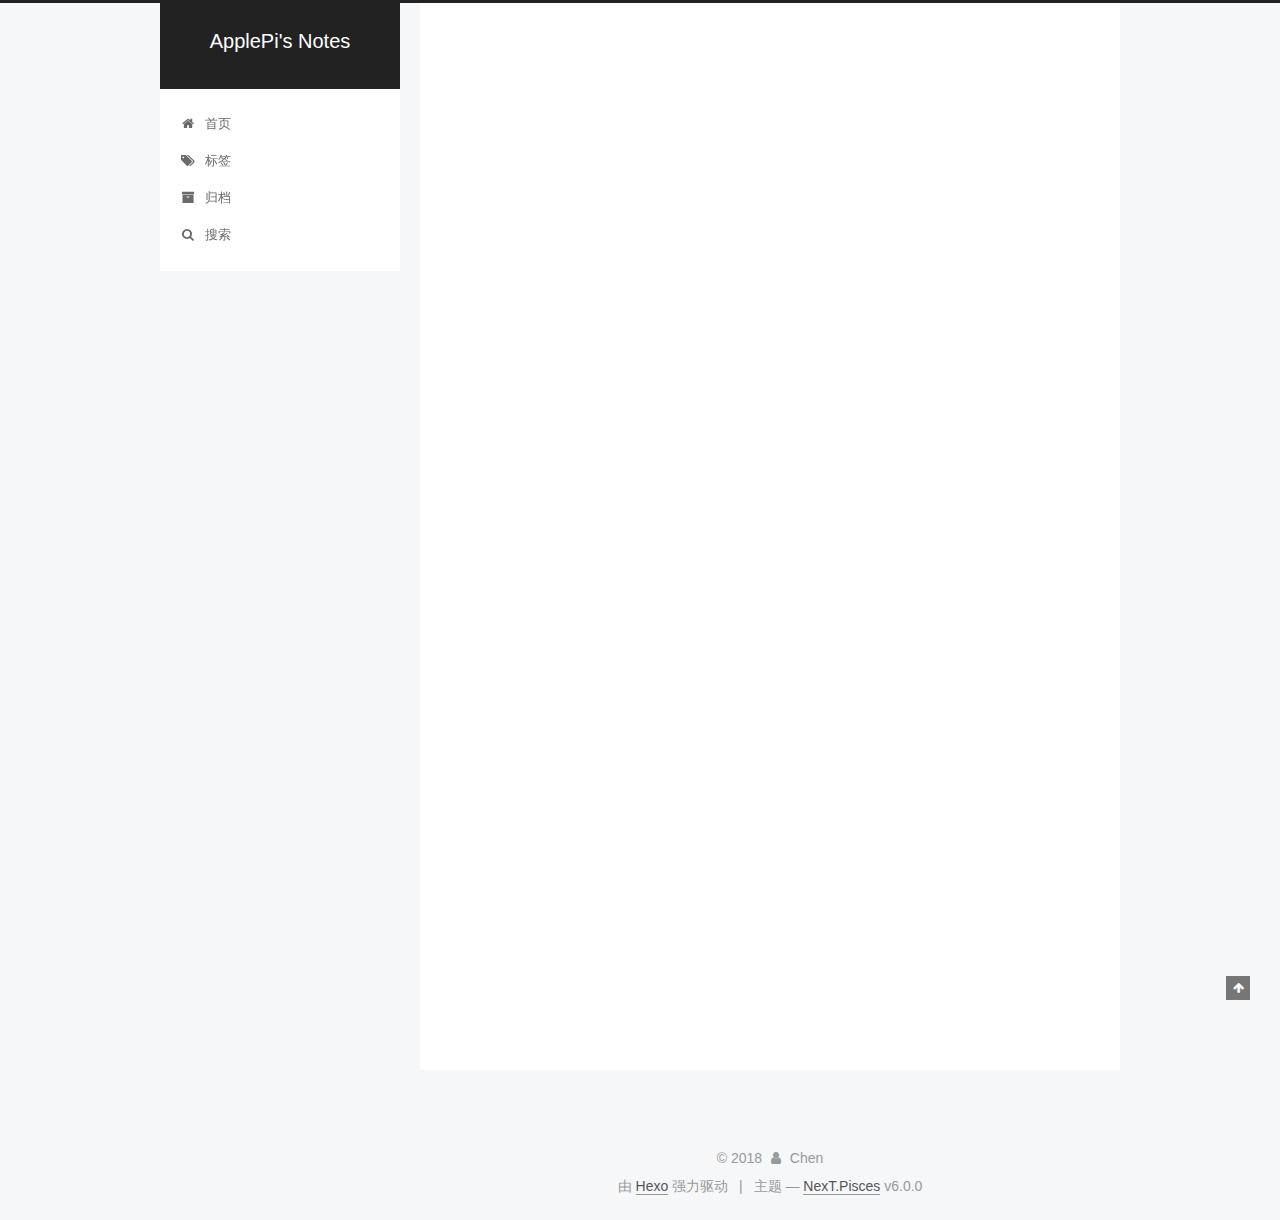
<file: index.html>
<!DOCTYPE html>



  


<html class="theme-next pisces use-motion" lang="zh-Hans">
<head>
  <meta charset="UTF-8"/>
<meta http-equiv="X-UA-Compatible" content="IE=edge" />
<meta name="viewport" content="width=device-width, initial-scale=1, maximum-scale=1"/>
<meta name="theme-color" content="#222">









<meta http-equiv="Cache-Control" content="no-transform" />
<meta http-equiv="Cache-Control" content="no-siteapp" />






















<link href="/lib/font-awesome/css/font-awesome.min.css?v=4.6.2" rel="stylesheet" type="text/css" />

<link href="/css/main.css?v=6.0.0" rel="stylesheet" type="text/css" />


  <link rel="apple-touch-icon" sizes="180x180" href="/images/apple-touch-icon-next.png?v=6.0.0">


  <link rel="icon" type="image/png" sizes="32x32" href="/images/favicon-32x32-next.png?v=6.0.0">


  <link rel="icon" type="image/png" sizes="16x16" href="/images/favicon-16x16-next.png?v=6.0.0">


  <link rel="mask-icon" href="/images/logo.svg?v=6.0.0" color="#222">





  <meta name="keywords" content="Hexo, NexT" />










<meta name="description" content="Quick notes">
<meta property="og:type" content="website">
<meta property="og:title" content="标签">
<meta property="og:url" content="http://yoursite.com/tags/index.html">
<meta property="og:site_name" content="ApplePi&#39;s Notes">
<meta property="og:description" content="Quick notes">
<meta property="og:locale" content="zh-Hans">
<meta property="og:updated_time" content="2018-08-10T02:45:18.800Z">
<meta name="twitter:card" content="summary">
<meta name="twitter:title" content="标签">
<meta name="twitter:description" content="Quick notes">



<script type="text/javascript" id="hexo.configurations">
  var NexT = window.NexT || {};
  var CONFIG = {
    root: '/',
    scheme: 'Pisces',
    version: '6.0.0',
    sidebar: {"position":"left","display":"post","offset":12,"b2t":false,"scrollpercent":false,"onmobile":false},
    fancybox: false,
    fastclick: false,
    lazyload: false,
    tabs: true,
    motion: {"enable":true,"async":false,"transition":{"post_block":"fadeIn","post_header":"slideDownIn","post_body":"slideDownIn","coll_header":"slideLeftIn","sidebar":"slideUpIn"}},
    duoshuo: {
      userId: '0',
      author: '博主'
    },
    algolia: {
      applicationID: '7G9H6EKIUJ',
      apiKey: '36a7a3092bf0615be8c7a30c53b2500f',
      indexName: 'blog',
      hits: {"per_page":10},
      labels: {"input_placeholder":"Search for Posts","hits_empty":"We didn't find any results for the search: ${query}","hits_stats":"${hits} results found in ${time} ms"}
    }
  };
</script>



  <link rel="canonical" href="http://yoursite.com/tags/"/>





  <title>ApplePi's Notes</title>
  








</head>

<body itemscope itemtype="http://schema.org/WebPage" lang="zh-Hans">

  
  
    
  

  <div class="container sidebar-position-left 
  page-home">
    <div class="headband"></div>

    <header id="header" class="header" itemscope itemtype="http://schema.org/WPHeader">
      <div class="header-inner"> <div class="site-brand-wrapper">
  <div class="site-meta ">
    

    <div class="custom-logo-site-title">
      <a href="/"  class="brand" rel="start">
        <span class="logo-line-before"><i></i></span>
        <span class="site-title">ApplePi's Notes</span>
        <span class="logo-line-after"><i></i></span>
      </a>
    </div>
      
        <p class="site-subtitle"></p>
      
  </div>

  <div class="site-nav-toggle">
    <button>
      <span class="btn-bar"></span>
      <span class="btn-bar"></span>
      <span class="btn-bar"></span>
    </button>
  </div>
</div>

<nav class="site-nav">
  

  
    <ul id="menu" class="menu">
      
        
        <li class="menu-item menu-item-home">
          <a href="/" rel="section">
            
              <i class="menu-item-icon fa fa-fw fa-home"></i> <br />
            
            首页
          </a>
        </li>
      
        
        <li class="menu-item menu-item-tags">
          <a href="/tags/" rel="section">
            
              <i class="menu-item-icon fa fa-fw fa-tags"></i> <br />
            
            标签
          </a>
        </li>
      
        
        <li class="menu-item menu-item-archives">
          <a href="/archives/" rel="section">
            
              <i class="menu-item-icon fa fa-fw fa-archive"></i> <br />
            
            归档
          </a>
        </li>
      

      
        <li class="menu-item menu-item-search">
          
            <a href="javascript:;" class="popup-trigger">
          
            
              <i class="menu-item-icon fa fa-search fa-fw"></i> <br />
            
            搜索
          </a>
        </li>
      
    </ul>
  

  
    <div class="site-search">
      
  
  <div class="algolia-popup popup search-popup">
    <div class="algolia-search">
      <div class="algolia-search-input-icon">
        <i class="fa fa-search"></i>
      </div>
      <div class="algolia-search-input" id="algolia-search-input"></div>
    </div>

    <div class="algolia-results">
      <div id="algolia-stats"></div>
      <div id="algolia-hits"></div>
      <div id="algolia-pagination" class="algolia-pagination"></div>
    </div>

    <span class="popup-btn-close">
      <i class="fa fa-times-circle"></i>
    </span>
  </div>




    </div>
  
</nav>



 </div>
    </header>

    <main id="main" class="main">
      <div class="main-inner">
        <div class="content-wrap">
          <div id="content" class="content">
            
  <section id="posts" class="posts-expand">
    
      

  

  
  
  

  <article class="post post-type-normal" itemscope itemtype="http://schema.org/Article">
  
  
  
  <div class="post-block">
    <link itemprop="mainEntityOfPage" href="http://yoursite.com/2018/08/10/hello-world/">

    <span hidden itemprop="author" itemscope itemtype="http://schema.org/Person">
      <meta itemprop="name" content="Chen">
      <meta itemprop="description" content="">
      <meta itemprop="image" content="/images/avatar.gif">
    </span>

    <span hidden itemprop="publisher" itemscope itemtype="http://schema.org/Organization">
      <meta itemprop="name" content="ApplePi's Notes">
    </span>

    
      <header class="post-header">

        
        
          <h1 class="post-title" itemprop="name headline">
                
                <a class="post-title-link" href="/2018/08/10/hello-world/" itemprop="url">Hello World</a></h1>
        

        <div class="post-meta">
          <span class="post-time">
            
              <span class="post-meta-item-icon">
                <i class="fa fa-calendar-o"></i>
              </span>
              
                <span class="post-meta-item-text">发表于</span>
              
              <time title="创建于" itemprop="dateCreated datePublished" datetime="2018-08-10T11:36:40+08:00">2018-08-10</time>
            

            

            
          </span>

          

          
            
              <span class="post-comments-count">
                <span class="post-meta-divider">|</span>
                <span class="post-meta-item-icon">
                  <i class="fa fa-comment-o"></i>
                </span>
                <a href="/2018/08/10/hello-world/#comments" itemprop="discussionUrl">
                  <span class="post-comments-count disqus-comment-count"
                        data-disqus-identifier="2018/08/10/hello-world/" itemprop="commentCount"></span>
                </a>
              </span>
            
          

          
          

          

          

          

        </div>
      </header>
    

    
    
    
    <div class="post-body" itemprop="articleBody">

      
      

      
        
          
            <p>Welcome to <a href="https://hexo.io/" target="_blank" rel="noopener">Hexo</a>! This is your very first post. Check <a href="https://hexo.io/docs/" target="_blank" rel="noopener">documentation</a> for more info. If you get any problems when using Hexo, you can find the answer in <a href="https://hexo.io/docs/troubleshooting.html" target="_blank" rel="noopener">troubleshooting</a> or you can ask me on <a href="https://github.com/hexojs/hexo/issues" target="_blank" rel="noopener">GitHub</a>.</p>
<h2 id="Quick-Start"><a href="#Quick-Start" class="headerlink" title="Quick Start"></a>Quick Start</h2><h3 id="Create-a-new-post"><a href="#Create-a-new-post" class="headerlink" title="Create a new post"></a>Create a new post</h3><figure class="highlight bash"><table><tr><td class="gutter"><pre><span class="line">1</span><br></pre></td><td class="code"><pre><span class="line">$ hexo new <span class="string">"My New Post"</span></span><br></pre></td></tr></table></figure>
<p>More info: <a href="https://hexo.io/docs/writing.html" target="_blank" rel="noopener">Writing</a></p>
<h3 id="Run-server"><a href="#Run-server" class="headerlink" title="Run server"></a>Run server</h3><figure class="highlight bash"><table><tr><td class="gutter"><pre><span class="line">1</span><br></pre></td><td class="code"><pre><span class="line">$ hexo server</span><br></pre></td></tr></table></figure>
<p>More info: <a href="https://hexo.io/docs/server.html" target="_blank" rel="noopener">Server</a></p>
<h3 id="Generate-static-files"><a href="#Generate-static-files" class="headerlink" title="Generate static files"></a>Generate static files</h3><figure class="highlight bash"><table><tr><td class="gutter"><pre><span class="line">1</span><br></pre></td><td class="code"><pre><span class="line">$ hexo generate</span><br></pre></td></tr></table></figure>
<p>More info: <a href="https://hexo.io/docs/generating.html" target="_blank" rel="noopener">Generating</a></p>
<h3 id="Deploy-to-remote-sites"><a href="#Deploy-to-remote-sites" class="headerlink" title="Deploy to remote sites"></a>Deploy to remote sites</h3><figure class="highlight bash"><table><tr><td class="gutter"><pre><span class="line">1</span><br></pre></td><td class="code"><pre><span class="line">$ hexo deploy</span><br></pre></td></tr></table></figure>
<p>More info: <a href="https://hexo.io/docs/deployment.html" target="_blank" rel="noopener">Deployment</a></p>

          
        
      
    </div>
    
    
    

    

    

    

    <footer class="post-footer">
      

      

      

      
      
        <div class="post-eof"></div>
      
    </footer>
  </div>
  
  
  
  </article>


    
  </section>

  


          </div>
          


          

        </div>
        
          
  
  <div class="sidebar-toggle">
    <div class="sidebar-toggle-line-wrap">
      <span class="sidebar-toggle-line sidebar-toggle-line-first"></span>
      <span class="sidebar-toggle-line sidebar-toggle-line-middle"></span>
      <span class="sidebar-toggle-line sidebar-toggle-line-last"></span>
    </div>
  </div>

  <aside id="sidebar" class="sidebar">
    
    <div class="sidebar-inner">

      

      

      <section class="site-overview-wrap sidebar-panel sidebar-panel-active">
        <div class="site-overview">
          <div class="site-author motion-element" itemprop="author" itemscope itemtype="http://schema.org/Person">
            
              <img class="site-author-image" itemprop="image"
                src="/images/avatar.gif"
                alt="Chen" />
            
              <p class="site-author-name" itemprop="name">Chen</p>
              <p class="site-description motion-element" itemprop="description">Quick notes</p>
          </div>

          <nav class="site-state motion-element">

            
              <div class="site-state-item site-state-posts">
              
                <a href="/archives/">
              
                  <span class="site-state-item-count">1</span>
                  <span class="site-state-item-name">日志</span>
                </a>
              </div>
            

            

            

          </nav>

          

          
            <div class="links-of-author motion-element">
                
                  <span class="links-of-author-item">
                    <a href="https://github.com/your-user-name" target="_blank" title="GitHub">
                      
                        <i class="fa fa-fw fa-globe"></i>GitHub</a>
                  </span>
                
                  <span class="links-of-author-item">
                    <a href="https://twitter.com/your-user-name" target="_blank" title="E-Mail">
                      
                        <i class="fa fa-fw fa-globe"></i>E-Mail</a>
                  </span>
                
            </div>
          

          
          

          
          

          

        </div>
      </section>

      

      

    </div>
  </aside>


        
      </div>
    </main>

    <footer id="footer" class="footer">
      <div class="footer-inner">
        <div class="copyright">&copy; <span itemprop="copyrightYear">2018</span>
  <span class="with-love">
    <i class="fa fa-user"></i>
  </span>
  <span class="author" itemprop="copyrightHolder">Chen</span>

  

  
</div>


  <div class="powered-by">由 <a class="theme-link" target="_blank" href="https://hexo.io">Hexo</a> 强力驱动</div>



  <span class="post-meta-divider">|</span>



  <div class="theme-info">主题 &mdash; <a class="theme-link" target="_blank" href="https://github.com/theme-next/hexo-theme-next">NexT.Pisces</a> v6.0.0</div>




        







        
      </div>
    </footer>

    
      <div class="back-to-top">
        <i class="fa fa-arrow-up"></i>
        
      </div>
    

    

  </div>

  

<script type="text/javascript">
  if (Object.prototype.toString.call(window.Promise) !== '[object Function]') {
    window.Promise = null;
  }
</script>
























  
  
    <script type="text/javascript" src="/lib/jquery/index.js?v=2.1.3"></script>
  

  
  
    <script type="text/javascript" src="/lib/velocity/velocity.min.js?v=1.2.1"></script>
  

  
  
    <script type="text/javascript" src="/lib/velocity/velocity.ui.min.js?v=1.2.1"></script>
  


  


  <script type="text/javascript" src="/js/src/utils.js?v=6.0.0"></script>

  <script type="text/javascript" src="/js/src/motion.js?v=6.0.0"></script>



  
  


  <script type="text/javascript" src="/js/src/affix.js?v=6.0.0"></script>

  <script type="text/javascript" src="/js/src/schemes/pisces.js?v=6.0.0"></script>



  

  


  <script type="text/javascript" src="/js/src/bootstrap.js?v=6.0.0"></script>



  


  

    
      <script id="dsq-count-scr" src="https://piapple.disqus.com/count.js" async></script>
    

    

  




	





  














  




  
  
  
  <link rel="stylesheet" href="/lib/algolia-instant-search/instantsearch.min.css">

  
  
  <script src="/lib/algolia-instant-search/instantsearch.min.js"></script>
  

  <script src="/js/src/algolia-search.js?v=6.0.0"></script>



  

  

  

  
  

  

  

  

</body>
</html>
</file>
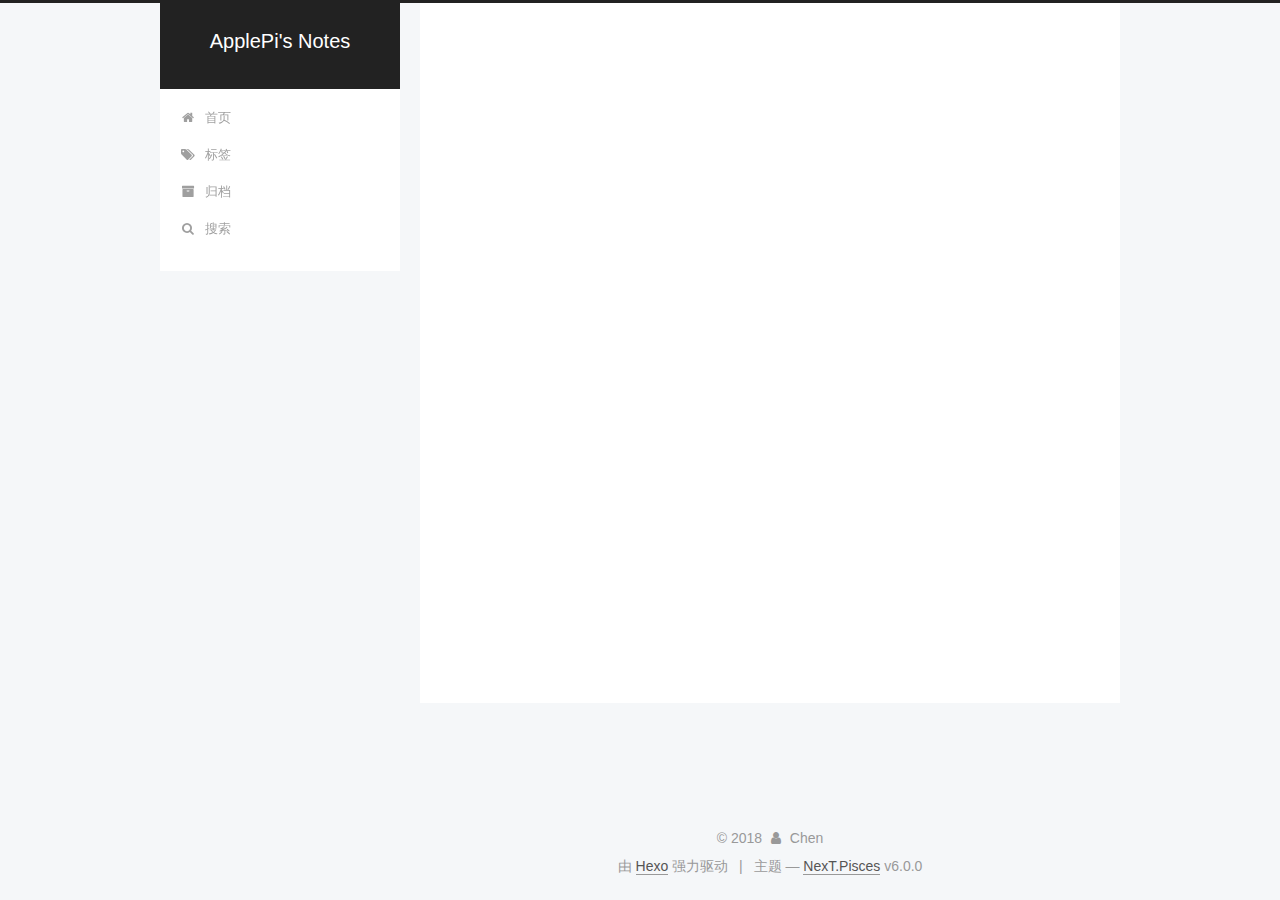
<file: archives/index.html>
<!DOCTYPE html>



  


<html class="theme-next pisces use-motion" lang="zh-Hans">
<head>
  <meta charset="UTF-8"/>
<meta http-equiv="X-UA-Compatible" content="IE=edge" />
<meta name="viewport" content="width=device-width, initial-scale=1, maximum-scale=1"/>
<meta name="theme-color" content="#222">









<meta http-equiv="Cache-Control" content="no-transform" />
<meta http-equiv="Cache-Control" content="no-siteapp" />






















<link href="/lib/font-awesome/css/font-awesome.min.css?v=4.6.2" rel="stylesheet" type="text/css" />

<link href="/css/main.css?v=6.0.0" rel="stylesheet" type="text/css" />


  <link rel="apple-touch-icon" sizes="180x180" href="/images/apple-touch-icon-next.png?v=6.0.0">


  <link rel="icon" type="image/png" sizes="32x32" href="/images/favicon-32x32-next.png?v=6.0.0">


  <link rel="icon" type="image/png" sizes="16x16" href="/images/favicon-16x16-next.png?v=6.0.0">


  <link rel="mask-icon" href="/images/logo.svg?v=6.0.0" color="#222">





  <meta name="keywords" content="Hexo, NexT" />










<meta name="description" content="Quick notes">
<meta property="og:type" content="website">
<meta property="og:title" content="标签">
<meta property="og:url" content="http://yoursite.com/tags/index.html">
<meta property="og:site_name" content="ApplePi&#39;s Notes">
<meta property="og:description" content="Quick notes">
<meta property="og:locale" content="zh-Hans">
<meta property="og:updated_time" content="2018-08-10T02:45:18.800Z">
<meta name="twitter:card" content="summary">
<meta name="twitter:title" content="标签">
<meta name="twitter:description" content="Quick notes">



<script type="text/javascript" id="hexo.configurations">
  var NexT = window.NexT || {};
  var CONFIG = {
    root: '/',
    scheme: 'Pisces',
    version: '6.0.0',
    sidebar: {"position":"left","display":"post","offset":12,"b2t":false,"scrollpercent":false,"onmobile":false},
    fancybox: false,
    fastclick: false,
    lazyload: false,
    tabs: true,
    motion: {"enable":true,"async":false,"transition":{"post_block":"fadeIn","post_header":"slideDownIn","post_body":"slideDownIn","coll_header":"slideLeftIn","sidebar":"slideUpIn"}},
    duoshuo: {
      userId: '0',
      author: '博主'
    },
    algolia: {
      applicationID: '7G9H6EKIUJ',
      apiKey: '36a7a3092bf0615be8c7a30c53b2500f',
      indexName: 'blog',
      hits: {"per_page":10},
      labels: {"input_placeholder":"Search for Posts","hits_empty":"We didn't find any results for the search: ${query}","hits_stats":"${hits} results found in ${time} ms"}
    }
  };
</script>



  <link rel="canonical" href="http://yoursite.com/tags/"/>





  <title>归档 | ApplePi's Notes</title>
  








</head>

<body itemscope itemtype="http://schema.org/WebPage" lang="zh-Hans">

  
  
    
  

  <div class="container sidebar-position-left page-archive">
    <div class="headband"></div>

    <header id="header" class="header" itemscope itemtype="http://schema.org/WPHeader">
      <div class="header-inner"> <div class="site-brand-wrapper">
  <div class="site-meta ">
    

    <div class="custom-logo-site-title">
      <a href="/"  class="brand" rel="start">
        <span class="logo-line-before"><i></i></span>
        <span class="site-title">ApplePi's Notes</span>
        <span class="logo-line-after"><i></i></span>
      </a>
    </div>
      
        <p class="site-subtitle"></p>
      
  </div>

  <div class="site-nav-toggle">
    <button>
      <span class="btn-bar"></span>
      <span class="btn-bar"></span>
      <span class="btn-bar"></span>
    </button>
  </div>
</div>

<nav class="site-nav">
  

  
    <ul id="menu" class="menu">
      
        
        <li class="menu-item menu-item-home">
          <a href="/" rel="section">
            
              <i class="menu-item-icon fa fa-fw fa-home"></i> <br />
            
            首页
          </a>
        </li>
      
        
        <li class="menu-item menu-item-tags">
          <a href="/tags/" rel="section">
            
              <i class="menu-item-icon fa fa-fw fa-tags"></i> <br />
            
            标签
          </a>
        </li>
      
        
        <li class="menu-item menu-item-archives">
          <a href="/archives/" rel="section">
            
              <i class="menu-item-icon fa fa-fw fa-archive"></i> <br />
            
            归档
          </a>
        </li>
      

      
        <li class="menu-item menu-item-search">
          
            <a href="javascript:;" class="popup-trigger">
          
            
              <i class="menu-item-icon fa fa-search fa-fw"></i> <br />
            
            搜索
          </a>
        </li>
      
    </ul>
  

  
    <div class="site-search">
      
  
  <div class="algolia-popup popup search-popup">
    <div class="algolia-search">
      <div class="algolia-search-input-icon">
        <i class="fa fa-search"></i>
      </div>
      <div class="algolia-search-input" id="algolia-search-input"></div>
    </div>

    <div class="algolia-results">
      <div id="algolia-stats"></div>
      <div id="algolia-hits"></div>
      <div id="algolia-pagination" class="algolia-pagination"></div>
    </div>

    <span class="popup-btn-close">
      <i class="fa fa-times-circle"></i>
    </span>
  </div>




    </div>
  
</nav>



 </div>
    </header>

    <main id="main" class="main">
      <div class="main-inner">
        <div class="content-wrap">
          <div id="content" class="content">
            

  
  
  
  <div class="post-block archive">
    <div id="posts" class="posts-collapse">
      <span class="archive-move-on"></span>

      <span class="archive-page-counter">
        
        
        
          
        
        嗯..! 目前共计 1 篇日志。 继续努力。
      </span>

      

        
        
        

        
          
          <div class="collection-title">
            <h1 class="archive-year" id="archive-year-2018">2018</h1>
          </div>
        
        

        

  <article class="post post-type-normal" itemscope itemtype="http://schema.org/Article">
    <header class="post-header">

      <h2 class="post-title">
        
            <a class="post-title-link" href="/2018/08/10/vue-cli3-构建使用-px2rem-loader/" itemprop="url">
              
                <span itemprop="name">vue-cli3 构建使用 px2rem-loader</span>
              
            </a>
        
      </h2>

      <div class="post-meta">
        <time class="post-time" itemprop="dateCreated"
              datetime="2018-08-10T17:06:33+08:00"
              content="2018-08-10" >
          08-10
        </time>
      </div>

    </header>
  </article>



      

    </div>
  </div>
  
  
  

  



          </div>
          


          

        </div>
        
          
  
  <div class="sidebar-toggle">
    <div class="sidebar-toggle-line-wrap">
      <span class="sidebar-toggle-line sidebar-toggle-line-first"></span>
      <span class="sidebar-toggle-line sidebar-toggle-line-middle"></span>
      <span class="sidebar-toggle-line sidebar-toggle-line-last"></span>
    </div>
  </div>

  <aside id="sidebar" class="sidebar">
    
    <div class="sidebar-inner">

      

      

      <section class="site-overview-wrap sidebar-panel sidebar-panel-active">
        <div class="site-overview">
          <div class="site-author motion-element" itemprop="author" itemscope itemtype="http://schema.org/Person">
            
              <img class="site-author-image" itemprop="image"
                src="/images/avatar.gif"
                alt="Chen" />
            
              <p class="site-author-name" itemprop="name">Chen</p>
              <p class="site-description motion-element" itemprop="description">Quick notes</p>
          </div>

          <nav class="site-state motion-element">

            
              <div class="site-state-item site-state-posts">
              
                <a href="/archives/">
              
                  <span class="site-state-item-count">1</span>
                  <span class="site-state-item-name">日志</span>
                </a>
              </div>
            

            

            

          </nav>

          

          
            <div class="links-of-author motion-element">
                
                  <span class="links-of-author-item">
                    <a href="https://github.com/your-user-name" target="_blank" title="GitHub">
                      
                        <i class="fa fa-fw fa-globe"></i>GitHub</a>
                  </span>
                
                  <span class="links-of-author-item">
                    <a href="https://twitter.com/your-user-name" target="_blank" title="E-Mail">
                      
                        <i class="fa fa-fw fa-globe"></i>E-Mail</a>
                  </span>
                
            </div>
          

          
          

          
          

          

        </div>
      </section>

      

      

    </div>
  </aside>


        
      </div>
    </main>

    <footer id="footer" class="footer">
      <div class="footer-inner">
        <div class="copyright">&copy; <span itemprop="copyrightYear">2018</span>
  <span class="with-love">
    <i class="fa fa-user"></i>
  </span>
  <span class="author" itemprop="copyrightHolder">Chen</span>

  

  
</div>


  <div class="powered-by">由 <a class="theme-link" target="_blank" href="https://hexo.io">Hexo</a> 强力驱动</div>



  <span class="post-meta-divider">|</span>



  <div class="theme-info">主题 &mdash; <a class="theme-link" target="_blank" href="https://github.com/theme-next/hexo-theme-next">NexT.Pisces</a> v6.0.0</div>




        







        
      </div>
    </footer>

    
      <div class="back-to-top">
        <i class="fa fa-arrow-up"></i>
        
      </div>
    

    

  </div>

  

<script type="text/javascript">
  if (Object.prototype.toString.call(window.Promise) !== '[object Function]') {
    window.Promise = null;
  }
</script>
























  
  
    <script type="text/javascript" src="/lib/jquery/index.js?v=2.1.3"></script>
  

  
  
    <script type="text/javascript" src="/lib/velocity/velocity.min.js?v=1.2.1"></script>
  

  
  
    <script type="text/javascript" src="/lib/velocity/velocity.ui.min.js?v=1.2.1"></script>
  


  


  <script type="text/javascript" src="/js/src/utils.js?v=6.0.0"></script>

  <script type="text/javascript" src="/js/src/motion.js?v=6.0.0"></script>



  
  


  <script type="text/javascript" src="/js/src/affix.js?v=6.0.0"></script>

  <script type="text/javascript" src="/js/src/schemes/pisces.js?v=6.0.0"></script>



  

  


  <script type="text/javascript" src="/js/src/bootstrap.js?v=6.0.0"></script>



  


  

    
      <script id="dsq-count-scr" src="https://piapple.disqus.com/count.js" async></script>
    

    

  




	





  














  




  
  
  
  <link rel="stylesheet" href="/lib/algolia-instant-search/instantsearch.min.css">

  
  
  <script src="/lib/algolia-instant-search/instantsearch.min.js"></script>
  

  <script src="/js/src/algolia-search.js?v=6.0.0"></script>



  

  

  

  
  

  

  

  

</body>
</html>
</file>
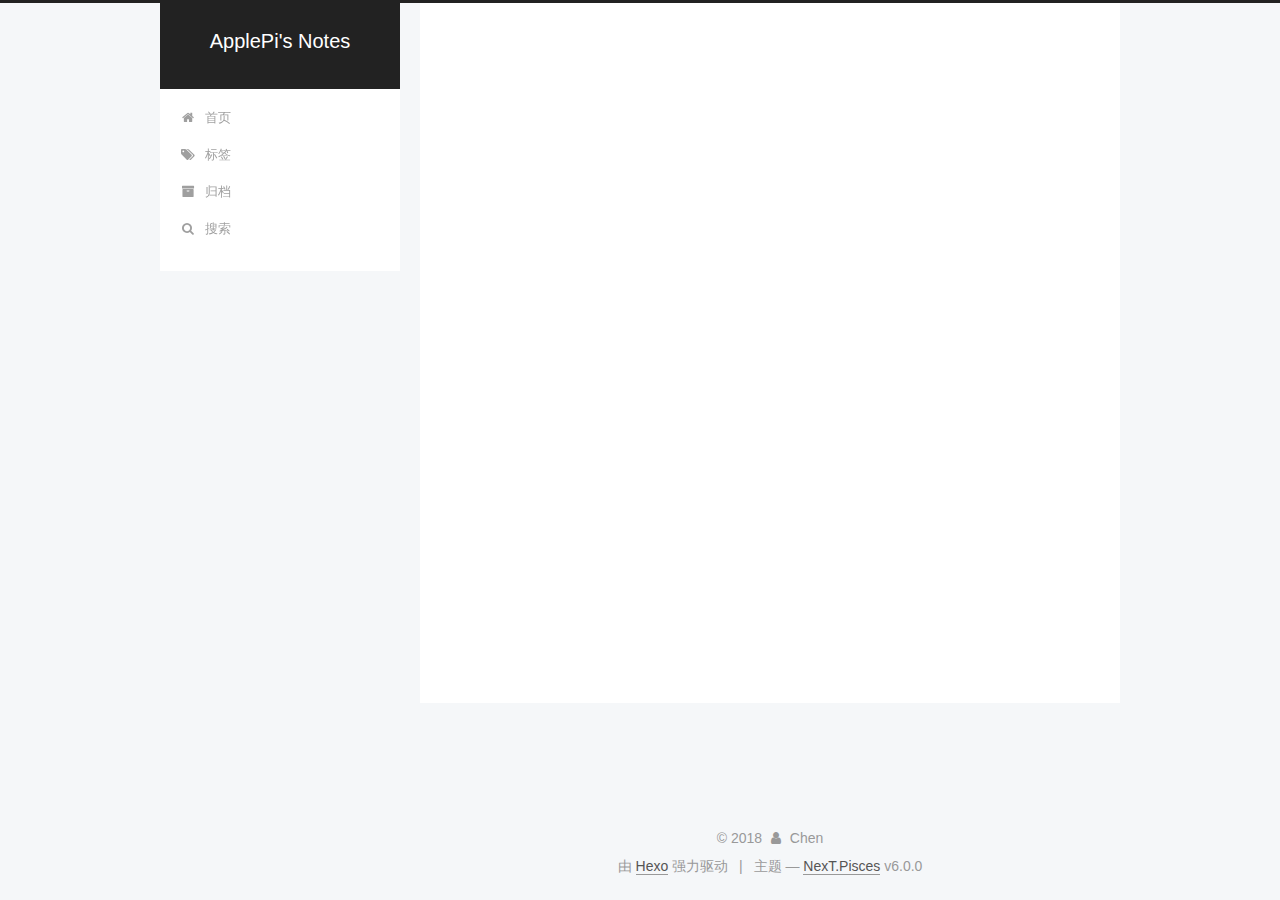
<file: tags/index.html>
<!DOCTYPE html>



  


<html class="theme-next pisces use-motion" lang="zh-Hans">
<head>
  <meta charset="UTF-8"/>
<meta http-equiv="X-UA-Compatible" content="IE=edge" />
<meta name="viewport" content="width=device-width, initial-scale=1, maximum-scale=1"/>
<meta name="theme-color" content="#222">









<meta http-equiv="Cache-Control" content="no-transform" />
<meta http-equiv="Cache-Control" content="no-siteapp" />






















<link href="/lib/font-awesome/css/font-awesome.min.css?v=4.6.2" rel="stylesheet" type="text/css" />

<link href="/css/main.css?v=6.0.0" rel="stylesheet" type="text/css" />


  <link rel="apple-touch-icon" sizes="180x180" href="/images/apple-touch-icon-next.png?v=6.0.0">


  <link rel="icon" type="image/png" sizes="32x32" href="/images/favicon-32x32-next.png?v=6.0.0">


  <link rel="icon" type="image/png" sizes="16x16" href="/images/favicon-16x16-next.png?v=6.0.0">


  <link rel="mask-icon" href="/images/logo.svg?v=6.0.0" color="#222">





  <meta name="keywords" content="Hexo, NexT" />










<meta name="description" content="Quick notes">
<meta property="og:type" content="website">
<meta property="og:title" content="标签">
<meta property="og:url" content="http://yoursite.com/tags/index.html">
<meta property="og:site_name" content="ApplePi&#39;s Notes">
<meta property="og:description" content="Quick notes">
<meta property="og:locale" content="zh-Hans">
<meta property="og:updated_time" content="2018-08-10T02:45:18.800Z">
<meta name="twitter:card" content="summary">
<meta name="twitter:title" content="标签">
<meta name="twitter:description" content="Quick notes">



<script type="text/javascript" id="hexo.configurations">
  var NexT = window.NexT || {};
  var CONFIG = {
    root: '/',
    scheme: 'Pisces',
    version: '6.0.0',
    sidebar: {"position":"left","display":"post","offset":12,"b2t":false,"scrollpercent":false,"onmobile":false},
    fancybox: false,
    fastclick: false,
    lazyload: false,
    tabs: true,
    motion: {"enable":true,"async":false,"transition":{"post_block":"fadeIn","post_header":"slideDownIn","post_body":"slideDownIn","coll_header":"slideLeftIn","sidebar":"slideUpIn"}},
    duoshuo: {
      userId: '0',
      author: '博主'
    },
    algolia: {
      applicationID: '7G9H6EKIUJ',
      apiKey: '36a7a3092bf0615be8c7a30c53b2500f',
      indexName: 'blog',
      hits: {"per_page":10},
      labels: {"input_placeholder":"Search for Posts","hits_empty":"We didn't find any results for the search: ${query}","hits_stats":"${hits} results found in ${time} ms"}
    }
  };
</script>



  <link rel="canonical" href="http://yoursite.com/tags/"/>





  <title>标签 | ApplePi's Notes</title>
  








</head>

<body itemscope itemtype="http://schema.org/WebPage" lang="zh-Hans">

  
  
    
  

  <div class="container sidebar-position-left page-post-detail">
    <div class="headband"></div>

    <header id="header" class="header" itemscope itemtype="http://schema.org/WPHeader">
      <div class="header-inner"> <div class="site-brand-wrapper">
  <div class="site-meta ">
    

    <div class="custom-logo-site-title">
      <a href="/"  class="brand" rel="start">
        <span class="logo-line-before"><i></i></span>
        <span class="site-title">ApplePi's Notes</span>
        <span class="logo-line-after"><i></i></span>
      </a>
    </div>
      
        <p class="site-subtitle"></p>
      
  </div>

  <div class="site-nav-toggle">
    <button>
      <span class="btn-bar"></span>
      <span class="btn-bar"></span>
      <span class="btn-bar"></span>
    </button>
  </div>
</div>

<nav class="site-nav">
  

  
    <ul id="menu" class="menu">
      
        
        <li class="menu-item menu-item-home">
          <a href="/" rel="section">
            
              <i class="menu-item-icon fa fa-fw fa-home"></i> <br />
            
            首页
          </a>
        </li>
      
        
        <li class="menu-item menu-item-tags">
          <a href="/tags/" rel="section">
            
              <i class="menu-item-icon fa fa-fw fa-tags"></i> <br />
            
            标签
          </a>
        </li>
      
        
        <li class="menu-item menu-item-archives">
          <a href="/archives/" rel="section">
            
              <i class="menu-item-icon fa fa-fw fa-archive"></i> <br />
            
            归档
          </a>
        </li>
      

      
        <li class="menu-item menu-item-search">
          
            <a href="javascript:;" class="popup-trigger">
          
            
              <i class="menu-item-icon fa fa-search fa-fw"></i> <br />
            
            搜索
          </a>
        </li>
      
    </ul>
  

  
    <div class="site-search">
      
  
  <div class="algolia-popup popup search-popup">
    <div class="algolia-search">
      <div class="algolia-search-input-icon">
        <i class="fa fa-search"></i>
      </div>
      <div class="algolia-search-input" id="algolia-search-input"></div>
    </div>

    <div class="algolia-results">
      <div id="algolia-stats"></div>
      <div id="algolia-hits"></div>
      <div id="algolia-pagination" class="algolia-pagination"></div>
    </div>

    <span class="popup-btn-close">
      <i class="fa fa-times-circle"></i>
    </span>
  </div>




    </div>
  
</nav>



 </div>
    </header>

    <main id="main" class="main">
      <div class="main-inner">
        <div class="content-wrap">
          <div id="content" class="content">
            

  <div id="posts" class="posts-expand">
    
    
    
    <div class="post-block page">
      <header class="post-header">

	<h1 class="post-title" itemprop="name headline">标签</h1>



</header>

      
      
      
      <div class="post-body">
        
        
          <div class="tag-cloud">
            <div class="tag-cloud-title">
                暂无标签
            </div>
            <div class="tag-cloud-tags">
              
            </div>
          </div>
        
      </div>
      
      
      
    </div>
    
    
    
  </div>


          </div>
          


          

  
    <div class="comments" id="comments">
      <div id="disqus_thread">
        <noscript>
          Please enable JavaScript to view the
          <a href="https://disqus.com/?ref_noscript">comments powered by Disqus.</a>
        </noscript>
      </div>
    </div>

  



        </div>
        
          
  
  <div class="sidebar-toggle">
    <div class="sidebar-toggle-line-wrap">
      <span class="sidebar-toggle-line sidebar-toggle-line-first"></span>
      <span class="sidebar-toggle-line sidebar-toggle-line-middle"></span>
      <span class="sidebar-toggle-line sidebar-toggle-line-last"></span>
    </div>
  </div>

  <aside id="sidebar" class="sidebar">
    
    <div class="sidebar-inner">

      

      

      <section class="site-overview-wrap sidebar-panel sidebar-panel-active">
        <div class="site-overview">
          <div class="site-author motion-element" itemprop="author" itemscope itemtype="http://schema.org/Person">
            
              <img class="site-author-image" itemprop="image"
                src="/images/avatar.gif"
                alt="Chen" />
            
              <p class="site-author-name" itemprop="name">Chen</p>
              <p class="site-description motion-element" itemprop="description">Quick notes</p>
          </div>

          <nav class="site-state motion-element">

            
              <div class="site-state-item site-state-posts">
              
                <a href="/archives/">
              
                  <span class="site-state-item-count">1</span>
                  <span class="site-state-item-name">日志</span>
                </a>
              </div>
            

            

            

          </nav>

          

          
            <div class="links-of-author motion-element">
                
                  <span class="links-of-author-item">
                    <a href="https://github.com/your-user-name" target="_blank" title="GitHub">
                      
                        <i class="fa fa-fw fa-globe"></i>GitHub</a>
                  </span>
                
                  <span class="links-of-author-item">
                    <a href="https://twitter.com/your-user-name" target="_blank" title="E-Mail">
                      
                        <i class="fa fa-fw fa-globe"></i>E-Mail</a>
                  </span>
                
            </div>
          

          
          

          
          

          

        </div>
      </section>

      

      

    </div>
  </aside>


        
      </div>
    </main>

    <footer id="footer" class="footer">
      <div class="footer-inner">
        <div class="copyright">&copy; <span itemprop="copyrightYear">2018</span>
  <span class="with-love">
    <i class="fa fa-user"></i>
  </span>
  <span class="author" itemprop="copyrightHolder">Chen</span>

  

  
</div>


  <div class="powered-by">由 <a class="theme-link" target="_blank" href="https://hexo.io">Hexo</a> 强力驱动</div>



  <span class="post-meta-divider">|</span>



  <div class="theme-info">主题 &mdash; <a class="theme-link" target="_blank" href="https://github.com/theme-next/hexo-theme-next">NexT.Pisces</a> v6.0.0</div>




        







        
      </div>
    </footer>

    
      <div class="back-to-top">
        <i class="fa fa-arrow-up"></i>
        
      </div>
    

    

  </div>

  

<script type="text/javascript">
  if (Object.prototype.toString.call(window.Promise) !== '[object Function]') {
    window.Promise = null;
  }
</script>
























  
  
    <script type="text/javascript" src="/lib/jquery/index.js?v=2.1.3"></script>
  

  
  
    <script type="text/javascript" src="/lib/velocity/velocity.min.js?v=1.2.1"></script>
  

  
  
    <script type="text/javascript" src="/lib/velocity/velocity.ui.min.js?v=1.2.1"></script>
  


  


  <script type="text/javascript" src="/js/src/utils.js?v=6.0.0"></script>

  <script type="text/javascript" src="/js/src/motion.js?v=6.0.0"></script>



  
  


  <script type="text/javascript" src="/js/src/affix.js?v=6.0.0"></script>

  <script type="text/javascript" src="/js/src/schemes/pisces.js?v=6.0.0"></script>



  
  <script type="text/javascript" src="/js/src/scrollspy.js?v=6.0.0"></script>
<script type="text/javascript" src="/js/src/post-details.js?v=6.0.0"></script>



  


  <script type="text/javascript" src="/js/src/bootstrap.js?v=6.0.0"></script>



  


  

    
      <script id="dsq-count-scr" src="https://piapple.disqus.com/count.js" async></script>
    

    
      <script type="text/javascript">
        var disqus_config = function () {
          this.page.url = 'http://yoursite.com/tags/index.html';
          this.page.identifier = 'tags/index.html';
          this.page.title = '标签';
        };
        var d = document, s = d.createElement('script');
        s.src = 'https://piapple.disqus.com/embed.js';
        s.setAttribute('data-timestamp', '' + +new Date());
        (d.head || d.body).appendChild(s);
      </script>
    

  




	





  














  




  
  
  
  <link rel="stylesheet" href="/lib/algolia-instant-search/instantsearch.min.css">

  
  
  <script src="/lib/algolia-instant-search/instantsearch.min.js"></script>
  

  <script src="/js/src/algolia-search.js?v=6.0.0"></script>



  

  

  

  
  

  

  

  

</body>
</html>
</file>
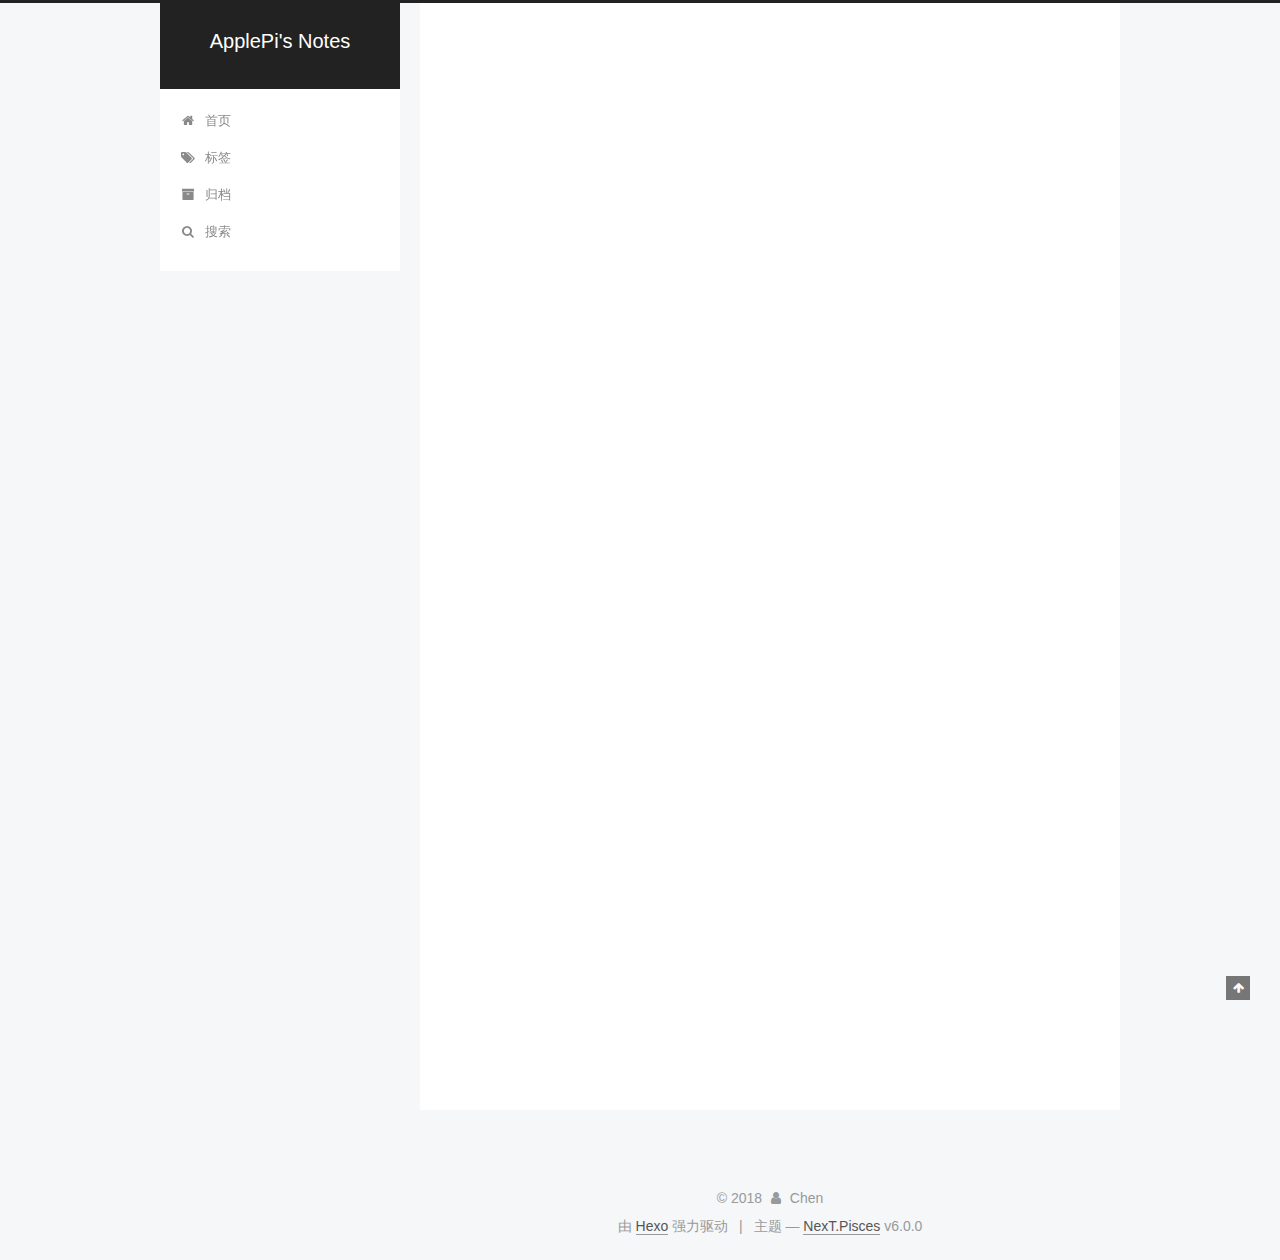
<file: 2018/08/10/hello-world/index.html>
<!DOCTYPE html>



  


<html class="theme-next pisces use-motion" lang="zh-Hans">
<head>
  <meta charset="UTF-8"/>
<meta http-equiv="X-UA-Compatible" content="IE=edge" />
<meta name="viewport" content="width=device-width, initial-scale=1, maximum-scale=1"/>
<meta name="theme-color" content="#222">









<meta http-equiv="Cache-Control" content="no-transform" />
<meta http-equiv="Cache-Control" content="no-siteapp" />






















<link href="/lib/font-awesome/css/font-awesome.min.css?v=4.6.2" rel="stylesheet" type="text/css" />

<link href="/css/main.css?v=6.0.0" rel="stylesheet" type="text/css" />


  <link rel="apple-touch-icon" sizes="180x180" href="/images/apple-touch-icon-next.png?v=6.0.0">


  <link rel="icon" type="image/png" sizes="32x32" href="/images/favicon-32x32-next.png?v=6.0.0">


  <link rel="icon" type="image/png" sizes="16x16" href="/images/favicon-16x16-next.png?v=6.0.0">


  <link rel="mask-icon" href="/images/logo.svg?v=6.0.0" color="#222">





  <meta name="keywords" content="Hexo, NexT" />










<meta name="description" content="Quick notes">
<meta property="og:type" content="website">
<meta property="og:title" content="标签">
<meta property="og:url" content="http://yoursite.com/tags/index.html">
<meta property="og:site_name" content="ApplePi&#39;s Notes">
<meta property="og:description" content="Quick notes">
<meta property="og:locale" content="zh-Hans">
<meta property="og:updated_time" content="2018-08-10T02:45:18.800Z">
<meta name="twitter:card" content="summary">
<meta name="twitter:title" content="标签">
<meta name="twitter:description" content="Quick notes">



<script type="text/javascript" id="hexo.configurations">
  var NexT = window.NexT || {};
  var CONFIG = {
    root: '/',
    scheme: 'Pisces',
    version: '6.0.0',
    sidebar: {"position":"left","display":"post","offset":12,"b2t":false,"scrollpercent":false,"onmobile":false},
    fancybox: false,
    fastclick: false,
    lazyload: false,
    tabs: true,
    motion: {"enable":true,"async":false,"transition":{"post_block":"fadeIn","post_header":"slideDownIn","post_body":"slideDownIn","coll_header":"slideLeftIn","sidebar":"slideUpIn"}},
    duoshuo: {
      userId: '0',
      author: '博主'
    },
    algolia: {
      applicationID: '7G9H6EKIUJ',
      apiKey: '36a7a3092bf0615be8c7a30c53b2500f',
      indexName: 'blog',
      hits: {"per_page":10},
      labels: {"input_placeholder":"Search for Posts","hits_empty":"We didn't find any results for the search: ${query}","hits_stats":"${hits} results found in ${time} ms"}
    }
  };
</script>



  <link rel="canonical" href="http://yoursite.com/tags/"/>





  <title>Hello World | ApplePi's Notes</title>
  








</head>

<body itemscope itemtype="http://schema.org/WebPage" lang="zh-Hans">

  
  
    
  

  <div class="container sidebar-position-left page-post-detail">
    <div class="headband"></div>

    <header id="header" class="header" itemscope itemtype="http://schema.org/WPHeader">
      <div class="header-inner"> <div class="site-brand-wrapper">
  <div class="site-meta ">
    

    <div class="custom-logo-site-title">
      <a href="/"  class="brand" rel="start">
        <span class="logo-line-before"><i></i></span>
        <span class="site-title">ApplePi's Notes</span>
        <span class="logo-line-after"><i></i></span>
      </a>
    </div>
      
        <p class="site-subtitle"></p>
      
  </div>

  <div class="site-nav-toggle">
    <button>
      <span class="btn-bar"></span>
      <span class="btn-bar"></span>
      <span class="btn-bar"></span>
    </button>
  </div>
</div>

<nav class="site-nav">
  

  
    <ul id="menu" class="menu">
      
        
        <li class="menu-item menu-item-home">
          <a href="/" rel="section">
            
              <i class="menu-item-icon fa fa-fw fa-home"></i> <br />
            
            首页
          </a>
        </li>
      
        
        <li class="menu-item menu-item-tags">
          <a href="/tags/" rel="section">
            
              <i class="menu-item-icon fa fa-fw fa-tags"></i> <br />
            
            标签
          </a>
        </li>
      
        
        <li class="menu-item menu-item-archives">
          <a href="/archives/" rel="section">
            
              <i class="menu-item-icon fa fa-fw fa-archive"></i> <br />
            
            归档
          </a>
        </li>
      

      
        <li class="menu-item menu-item-search">
          
            <a href="javascript:;" class="popup-trigger">
          
            
              <i class="menu-item-icon fa fa-search fa-fw"></i> <br />
            
            搜索
          </a>
        </li>
      
    </ul>
  

  
    <div class="site-search">
      
  
  <div class="algolia-popup popup search-popup">
    <div class="algolia-search">
      <div class="algolia-search-input-icon">
        <i class="fa fa-search"></i>
      </div>
      <div class="algolia-search-input" id="algolia-search-input"></div>
    </div>

    <div class="algolia-results">
      <div id="algolia-stats"></div>
      <div id="algolia-hits"></div>
      <div id="algolia-pagination" class="algolia-pagination"></div>
    </div>

    <span class="popup-btn-close">
      <i class="fa fa-times-circle"></i>
    </span>
  </div>




    </div>
  
</nav>



 </div>
    </header>

    <main id="main" class="main">
      <div class="main-inner">
        <div class="content-wrap">
          <div id="content" class="content">
            

  <div id="posts" class="posts-expand">
    

  

  
  
  

  <article class="post post-type-normal" itemscope itemtype="http://schema.org/Article">
  
  
  
  <div class="post-block">
    <link itemprop="mainEntityOfPage" href="http://yoursite.com/2018/08/10/hello-world/">

    <span hidden itemprop="author" itemscope itemtype="http://schema.org/Person">
      <meta itemprop="name" content="Chen">
      <meta itemprop="description" content="">
      <meta itemprop="image" content="/images/avatar.gif">
    </span>

    <span hidden itemprop="publisher" itemscope itemtype="http://schema.org/Organization">
      <meta itemprop="name" content="ApplePi's Notes">
    </span>

    
      <header class="post-header">

        
        
          <h1 class="post-title" itemprop="name headline">Hello World</h1>
        

        <div class="post-meta">
          <span class="post-time">
            
              <span class="post-meta-item-icon">
                <i class="fa fa-calendar-o"></i>
              </span>
              
                <span class="post-meta-item-text">发表于</span>
              
              <time title="创建于" itemprop="dateCreated datePublished" datetime="2018-08-10T11:36:40+08:00">2018-08-10</time>
            

            

            
          </span>

          

          
            
              <span class="post-comments-count">
                <span class="post-meta-divider">|</span>
                <span class="post-meta-item-icon">
                  <i class="fa fa-comment-o"></i>
                </span>
                <a href="/2018/08/10/hello-world/#comments" itemprop="discussionUrl">
                  <span class="post-comments-count disqus-comment-count"
                        data-disqus-identifier="2018/08/10/hello-world/" itemprop="commentCount"></span>
                </a>
              </span>
            
          

          
          

          

          

          

        </div>
      </header>
    

    
    
    
    <div class="post-body" itemprop="articleBody">

      
      

      
        <p>Welcome to <a href="https://hexo.io/" target="_blank" rel="noopener">Hexo</a>! This is your very first post. Check <a href="https://hexo.io/docs/" target="_blank" rel="noopener">documentation</a> for more info. If you get any problems when using Hexo, you can find the answer in <a href="https://hexo.io/docs/troubleshooting.html" target="_blank" rel="noopener">troubleshooting</a> or you can ask me on <a href="https://github.com/hexojs/hexo/issues" target="_blank" rel="noopener">GitHub</a>.</p>
<h2 id="Quick-Start"><a href="#Quick-Start" class="headerlink" title="Quick Start"></a>Quick Start</h2><h3 id="Create-a-new-post"><a href="#Create-a-new-post" class="headerlink" title="Create a new post"></a>Create a new post</h3><figure class="highlight bash"><table><tr><td class="gutter"><pre><span class="line">1</span><br></pre></td><td class="code"><pre><span class="line">$ hexo new <span class="string">"My New Post"</span></span><br></pre></td></tr></table></figure>
<p>More info: <a href="https://hexo.io/docs/writing.html" target="_blank" rel="noopener">Writing</a></p>
<h3 id="Run-server"><a href="#Run-server" class="headerlink" title="Run server"></a>Run server</h3><figure class="highlight bash"><table><tr><td class="gutter"><pre><span class="line">1</span><br></pre></td><td class="code"><pre><span class="line">$ hexo server</span><br></pre></td></tr></table></figure>
<p>More info: <a href="https://hexo.io/docs/server.html" target="_blank" rel="noopener">Server</a></p>
<h3 id="Generate-static-files"><a href="#Generate-static-files" class="headerlink" title="Generate static files"></a>Generate static files</h3><figure class="highlight bash"><table><tr><td class="gutter"><pre><span class="line">1</span><br></pre></td><td class="code"><pre><span class="line">$ hexo generate</span><br></pre></td></tr></table></figure>
<p>More info: <a href="https://hexo.io/docs/generating.html" target="_blank" rel="noopener">Generating</a></p>
<h3 id="Deploy-to-remote-sites"><a href="#Deploy-to-remote-sites" class="headerlink" title="Deploy to remote sites"></a>Deploy to remote sites</h3><figure class="highlight bash"><table><tr><td class="gutter"><pre><span class="line">1</span><br></pre></td><td class="code"><pre><span class="line">$ hexo deploy</span><br></pre></td></tr></table></figure>
<p>More info: <a href="https://hexo.io/docs/deployment.html" target="_blank" rel="noopener">Deployment</a></p>

      
    </div>
    
    
    

    

    

    

    <footer class="post-footer">
      

      
      
      

      

      
      
    </footer>
  </div>
  
  
  
  </article>



    <div class="post-spread">
      
    </div>
  </div>


          </div>
          


          

  
    <div class="comments" id="comments">
      <div id="disqus_thread">
        <noscript>
          Please enable JavaScript to view the
          <a href="https://disqus.com/?ref_noscript">comments powered by Disqus.</a>
        </noscript>
      </div>
    </div>

  



        </div>
        
          
  
  <div class="sidebar-toggle">
    <div class="sidebar-toggle-line-wrap">
      <span class="sidebar-toggle-line sidebar-toggle-line-first"></span>
      <span class="sidebar-toggle-line sidebar-toggle-line-middle"></span>
      <span class="sidebar-toggle-line sidebar-toggle-line-last"></span>
    </div>
  </div>

  <aside id="sidebar" class="sidebar">
    
    <div class="sidebar-inner">

      

      
        <ul class="sidebar-nav motion-element">
          <li class="sidebar-nav-toc sidebar-nav-active" data-target="post-toc-wrap">
            文章目录
          </li>
          <li class="sidebar-nav-overview" data-target="site-overview-wrap">
            站点概览
          </li>
        </ul>
      

      <section class="site-overview-wrap sidebar-panel">
        <div class="site-overview">
          <div class="site-author motion-element" itemprop="author" itemscope itemtype="http://schema.org/Person">
            
              <img class="site-author-image" itemprop="image"
                src="/images/avatar.gif"
                alt="Chen" />
            
              <p class="site-author-name" itemprop="name">Chen</p>
              <p class="site-description motion-element" itemprop="description">Quick notes</p>
          </div>

          <nav class="site-state motion-element">

            
              <div class="site-state-item site-state-posts">
              
                <a href="/archives/">
              
                  <span class="site-state-item-count">1</span>
                  <span class="site-state-item-name">日志</span>
                </a>
              </div>
            

            

            

          </nav>

          

          
            <div class="links-of-author motion-element">
                
                  <span class="links-of-author-item">
                    <a href="https://github.com/your-user-name" target="_blank" title="GitHub">
                      
                        <i class="fa fa-fw fa-globe"></i>GitHub</a>
                  </span>
                
                  <span class="links-of-author-item">
                    <a href="https://twitter.com/your-user-name" target="_blank" title="E-Mail">
                      
                        <i class="fa fa-fw fa-globe"></i>E-Mail</a>
                  </span>
                
            </div>
          

          
          

          
          

          

        </div>
      </section>

      
      <!--noindex-->
        <section class="post-toc-wrap motion-element sidebar-panel sidebar-panel-active">
          <div class="post-toc">

            
              
            

            
              <div class="post-toc-content"><ol class="nav"><li class="nav-item nav-level-2"><a class="nav-link" href="#Quick-Start"><span class="nav-number">1.</span> <span class="nav-text">Quick Start</span></a><ol class="nav-child"><li class="nav-item nav-level-3"><a class="nav-link" href="#Create-a-new-post"><span class="nav-number">1.1.</span> <span class="nav-text">Create a new post</span></a></li><li class="nav-item nav-level-3"><a class="nav-link" href="#Run-server"><span class="nav-number">1.2.</span> <span class="nav-text">Run server</span></a></li><li class="nav-item nav-level-3"><a class="nav-link" href="#Generate-static-files"><span class="nav-number">1.3.</span> <span class="nav-text">Generate static files</span></a></li><li class="nav-item nav-level-3"><a class="nav-link" href="#Deploy-to-remote-sites"><span class="nav-number">1.4.</span> <span class="nav-text">Deploy to remote sites</span></a></li></ol></li></ol></div>
            

          </div>
        </section>
      <!--/noindex-->
      

      

    </div>
  </aside>


        
      </div>
    </main>

    <footer id="footer" class="footer">
      <div class="footer-inner">
        <div class="copyright">&copy; <span itemprop="copyrightYear">2018</span>
  <span class="with-love">
    <i class="fa fa-user"></i>
  </span>
  <span class="author" itemprop="copyrightHolder">Chen</span>

  

  
</div>


  <div class="powered-by">由 <a class="theme-link" target="_blank" href="https://hexo.io">Hexo</a> 强力驱动</div>



  <span class="post-meta-divider">|</span>



  <div class="theme-info">主题 &mdash; <a class="theme-link" target="_blank" href="https://github.com/theme-next/hexo-theme-next">NexT.Pisces</a> v6.0.0</div>




        







        
      </div>
    </footer>

    
      <div class="back-to-top">
        <i class="fa fa-arrow-up"></i>
        
      </div>
    

    

  </div>

  

<script type="text/javascript">
  if (Object.prototype.toString.call(window.Promise) !== '[object Function]') {
    window.Promise = null;
  }
</script>
























  
  
    <script type="text/javascript" src="/lib/jquery/index.js?v=2.1.3"></script>
  

  
  
    <script type="text/javascript" src="/lib/velocity/velocity.min.js?v=1.2.1"></script>
  

  
  
    <script type="text/javascript" src="/lib/velocity/velocity.ui.min.js?v=1.2.1"></script>
  


  


  <script type="text/javascript" src="/js/src/utils.js?v=6.0.0"></script>

  <script type="text/javascript" src="/js/src/motion.js?v=6.0.0"></script>



  
  


  <script type="text/javascript" src="/js/src/affix.js?v=6.0.0"></script>

  <script type="text/javascript" src="/js/src/schemes/pisces.js?v=6.0.0"></script>



  
  <script type="text/javascript" src="/js/src/scrollspy.js?v=6.0.0"></script>
<script type="text/javascript" src="/js/src/post-details.js?v=6.0.0"></script>



  


  <script type="text/javascript" src="/js/src/bootstrap.js?v=6.0.0"></script>



  


  

    
      <script id="dsq-count-scr" src="https://piapple.disqus.com/count.js" async></script>
    

    
      <script type="text/javascript">
        var disqus_config = function () {
          this.page.url = 'http://yoursite.com/2018/08/10/hello-world/';
          this.page.identifier = '2018/08/10/hello-world/';
          this.page.title = 'Hello World';
        };
        var d = document, s = d.createElement('script');
        s.src = 'https://piapple.disqus.com/embed.js';
        s.setAttribute('data-timestamp', '' + +new Date());
        (d.head || d.body).appendChild(s);
      </script>
    

  




	





  














  




  
  
  
  <link rel="stylesheet" href="/lib/algolia-instant-search/instantsearch.min.css">

  
  
  <script src="/lib/algolia-instant-search/instantsearch.min.js"></script>
  

  <script src="/js/src/algolia-search.js?v=6.0.0"></script>



  

  

  

  
  

  

  

  

</body>
</html>
</file>
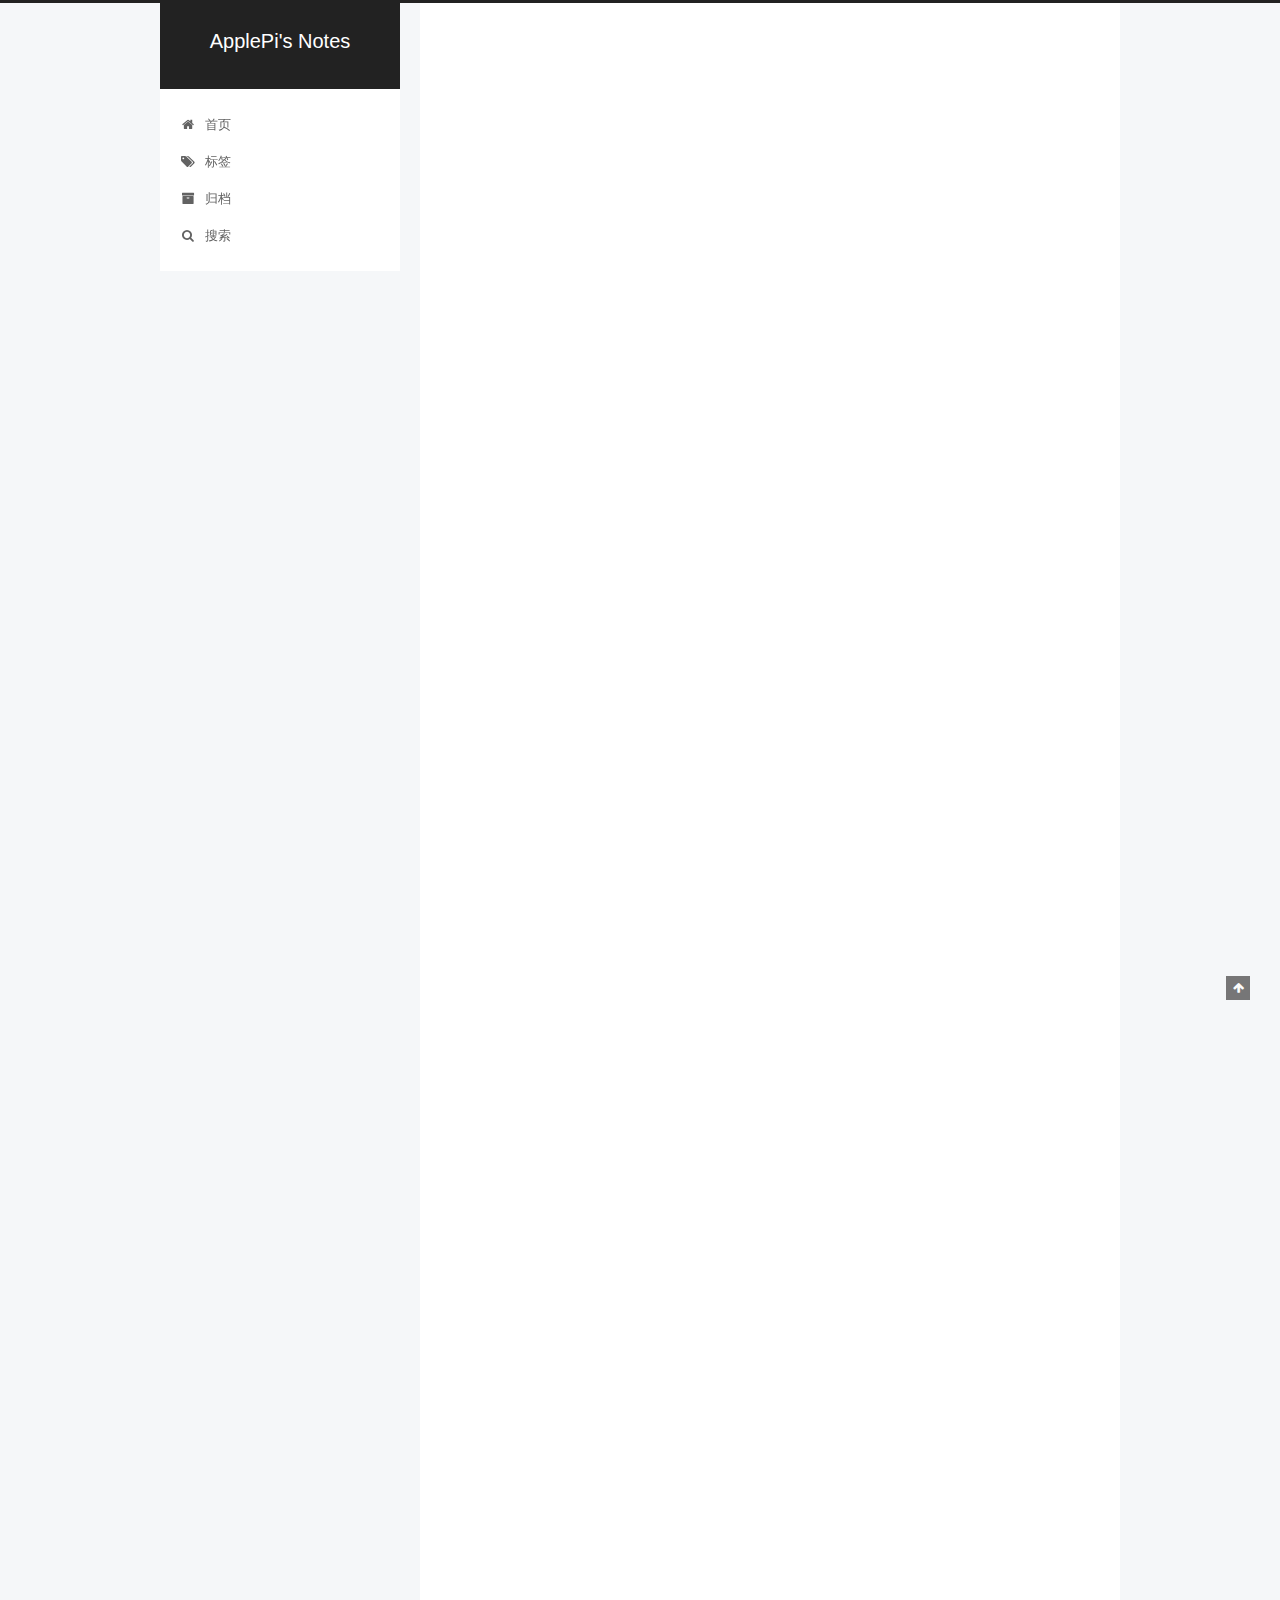
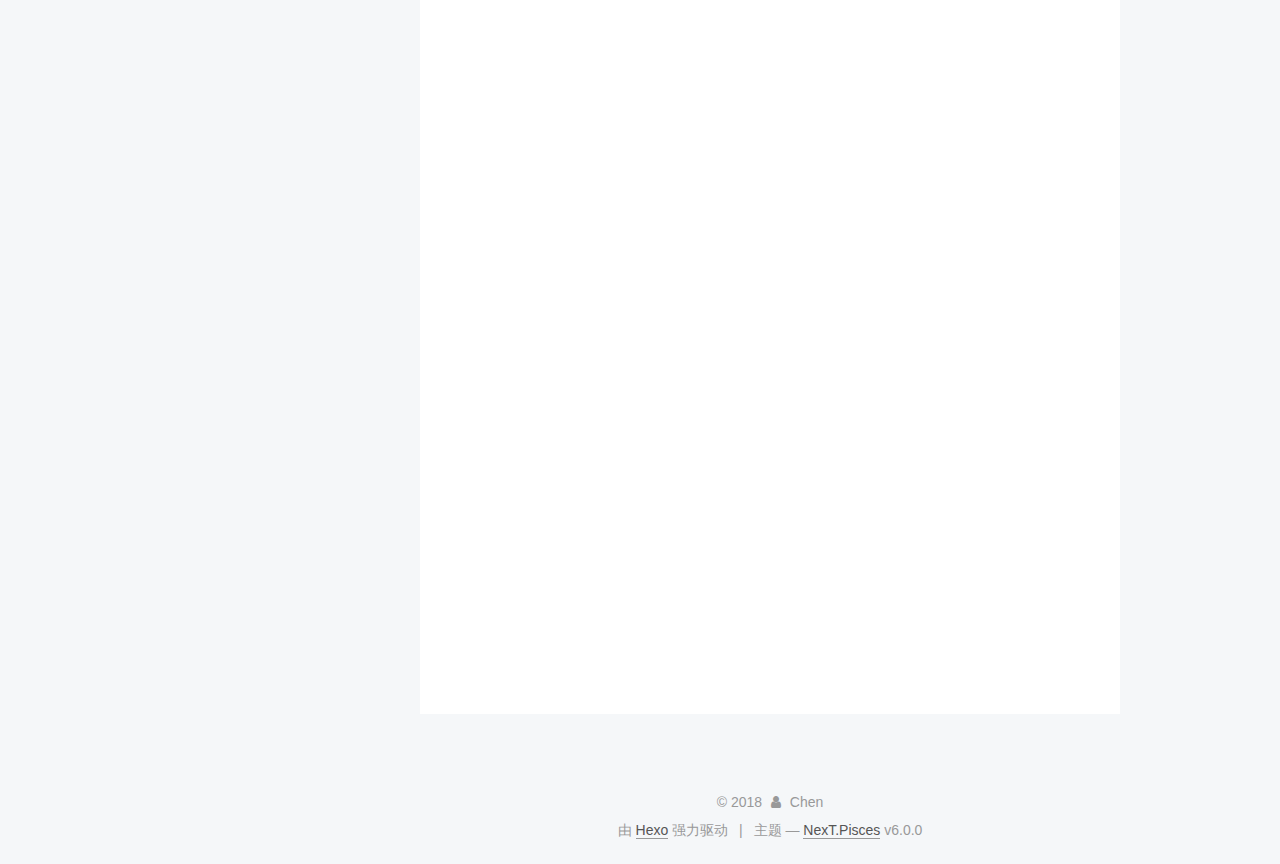
<file: 2018/08/10/vue-cli3-构建使用-px2rem-loader/index.html>
<!DOCTYPE html>



  


<html class="theme-next pisces use-motion" lang="zh-Hans">
<head>
  <meta charset="UTF-8"/>
<meta http-equiv="X-UA-Compatible" content="IE=edge" />
<meta name="viewport" content="width=device-width, initial-scale=1, maximum-scale=1"/>
<meta name="theme-color" content="#222">









<meta http-equiv="Cache-Control" content="no-transform" />
<meta http-equiv="Cache-Control" content="no-siteapp" />






















<link href="/lib/font-awesome/css/font-awesome.min.css?v=4.6.2" rel="stylesheet" type="text/css" />

<link href="/css/main.css?v=6.0.0" rel="stylesheet" type="text/css" />


  <link rel="apple-touch-icon" sizes="180x180" href="/images/apple-touch-icon-next.png?v=6.0.0">


  <link rel="icon" type="image/png" sizes="32x32" href="/images/favicon-32x32-next.png?v=6.0.0">


  <link rel="icon" type="image/png" sizes="16x16" href="/images/favicon-16x16-next.png?v=6.0.0">


  <link rel="mask-icon" href="/images/logo.svg?v=6.0.0" color="#222">





  <meta name="keywords" content="Hexo, NexT" />










<meta name="description" content="Quick notes">
<meta property="og:type" content="website">
<meta property="og:title" content="标签">
<meta property="og:url" content="http://yoursite.com/tags/index.html">
<meta property="og:site_name" content="ApplePi&#39;s Notes">
<meta property="og:description" content="Quick notes">
<meta property="og:locale" content="zh-Hans">
<meta property="og:updated_time" content="2018-08-10T02:45:18.800Z">
<meta name="twitter:card" content="summary">
<meta name="twitter:title" content="标签">
<meta name="twitter:description" content="Quick notes">



<script type="text/javascript" id="hexo.configurations">
  var NexT = window.NexT || {};
  var CONFIG = {
    root: '/',
    scheme: 'Pisces',
    version: '6.0.0',
    sidebar: {"position":"left","display":"post","offset":12,"b2t":false,"scrollpercent":false,"onmobile":false},
    fancybox: false,
    fastclick: false,
    lazyload: false,
    tabs: true,
    motion: {"enable":true,"async":false,"transition":{"post_block":"fadeIn","post_header":"slideDownIn","post_body":"slideDownIn","coll_header":"slideLeftIn","sidebar":"slideUpIn"}},
    duoshuo: {
      userId: '0',
      author: '博主'
    },
    algolia: {
      applicationID: '7G9H6EKIUJ',
      apiKey: '36a7a3092bf0615be8c7a30c53b2500f',
      indexName: 'blog',
      hits: {"per_page":10},
      labels: {"input_placeholder":"Search for Posts","hits_empty":"We didn't find any results for the search: ${query}","hits_stats":"${hits} results found in ${time} ms"}
    }
  };
</script>



  <link rel="canonical" href="http://yoursite.com/tags/"/>





  <title>vue-cli3 构建使用 px2rem-loader | ApplePi's Notes</title>
  








</head>

<body itemscope itemtype="http://schema.org/WebPage" lang="zh-Hans">

  
  
    
  

  <div class="container sidebar-position-left page-post-detail">
    <div class="headband"></div>

    <header id="header" class="header" itemscope itemtype="http://schema.org/WPHeader">
      <div class="header-inner"> <div class="site-brand-wrapper">
  <div class="site-meta ">
    

    <div class="custom-logo-site-title">
      <a href="/"  class="brand" rel="start">
        <span class="logo-line-before"><i></i></span>
        <span class="site-title">ApplePi's Notes</span>
        <span class="logo-line-after"><i></i></span>
      </a>
    </div>
      
        <p class="site-subtitle"></p>
      
  </div>

  <div class="site-nav-toggle">
    <button>
      <span class="btn-bar"></span>
      <span class="btn-bar"></span>
      <span class="btn-bar"></span>
    </button>
  </div>
</div>

<nav class="site-nav">
  

  
    <ul id="menu" class="menu">
      
        
        <li class="menu-item menu-item-home">
          <a href="/" rel="section">
            
              <i class="menu-item-icon fa fa-fw fa-home"></i> <br />
            
            首页
          </a>
        </li>
      
        
        <li class="menu-item menu-item-tags">
          <a href="/tags/" rel="section">
            
              <i class="menu-item-icon fa fa-fw fa-tags"></i> <br />
            
            标签
          </a>
        </li>
      
        
        <li class="menu-item menu-item-archives">
          <a href="/archives/" rel="section">
            
              <i class="menu-item-icon fa fa-fw fa-archive"></i> <br />
            
            归档
          </a>
        </li>
      

      
        <li class="menu-item menu-item-search">
          
            <a href="javascript:;" class="popup-trigger">
          
            
              <i class="menu-item-icon fa fa-search fa-fw"></i> <br />
            
            搜索
          </a>
        </li>
      
    </ul>
  

  
    <div class="site-search">
      
  
  <div class="algolia-popup popup search-popup">
    <div class="algolia-search">
      <div class="algolia-search-input-icon">
        <i class="fa fa-search"></i>
      </div>
      <div class="algolia-search-input" id="algolia-search-input"></div>
    </div>

    <div class="algolia-results">
      <div id="algolia-stats"></div>
      <div id="algolia-hits"></div>
      <div id="algolia-pagination" class="algolia-pagination"></div>
    </div>

    <span class="popup-btn-close">
      <i class="fa fa-times-circle"></i>
    </span>
  </div>




    </div>
  
</nav>



 </div>
    </header>

    <main id="main" class="main">
      <div class="main-inner">
        <div class="content-wrap">
          <div id="content" class="content">
            

  <div id="posts" class="posts-expand">
    

  

  
  
  

  <article class="post post-type-normal" itemscope itemtype="http://schema.org/Article">
  
  
  
  <div class="post-block">
    <link itemprop="mainEntityOfPage" href="http://yoursite.com/2018/08/10/vue-cli3-构建使用-px2rem-loader/">

    <span hidden itemprop="author" itemscope itemtype="http://schema.org/Person">
      <meta itemprop="name" content="Chen">
      <meta itemprop="description" content="">
      <meta itemprop="image" content="/images/avatar.gif">
    </span>

    <span hidden itemprop="publisher" itemscope itemtype="http://schema.org/Organization">
      <meta itemprop="name" content="ApplePi's Notes">
    </span>

    
      <header class="post-header">

        
        
          <h1 class="post-title" itemprop="name headline">vue-cli3 构建使用 px2rem-loader</h1>
        

        <div class="post-meta">
          <span class="post-time">
            
              <span class="post-meta-item-icon">
                <i class="fa fa-calendar-o"></i>
              </span>
              
                <span class="post-meta-item-text">发表于</span>
              
              <time title="创建于" itemprop="dateCreated datePublished" datetime="2018-08-10T17:06:33+08:00">2018-08-10</time>
            

            

            
          </span>

          

          
            
              <span class="post-comments-count">
                <span class="post-meta-divider">|</span>
                <span class="post-meta-item-icon">
                  <i class="fa fa-comment-o"></i>
                </span>
                <a href="/2018/08/10/vue-cli3-构建使用-px2rem-loader/#comments" itemprop="discussionUrl">
                  <span class="post-comments-count disqus-comment-count"
                        data-disqus-identifier="2018/08/10/vue-cli3-构建使用-px2rem-loader/" itemprop="commentCount"></span>
                </a>
              </span>
            
          

          
          

          

          

          

        </div>
      </header>
    

    
    
    
    <div class="post-body" itemprop="articleBody">

      
      

      
        <h1 id="vue-cli3-构建使用-px2rem-loader"><a href="#vue-cli3-构建使用-px2rem-loader" class="headerlink" title="vue-cli3 构建使用 px2rem-loader"></a>vue-cli3 构建使用 px2rem-loader</h1><hr>
<p>我们在开发过程中，我们在css文件中，直接按设计稿，直接以px像素为单位，然后在真正的应用中，我们想让px自动转制为rem单位，那这个要怎么让构建工具自动转换呢？</p>
<p>大家想一下，我们的构建工具，其实最主要还是来自vue，那如果说你使用了 <strong>vue-cli3</strong> 脚手架的话，那么你想增加这个功能，与以往的方式不一样。</p>
<blockquote>
<p> 之前的build和config文件夹不见了，那么应该如何配置(如loader)现在只需要在项目的根目录下vue.config.js文件里配置</p>
</blockquote>
<h2 id="1-vue-config-js"><a href="#1-vue-config-js" class="headerlink" title="1.vue.config.js"></a>1.vue.config.js</h2><hr>
<blockquote>
<p>官网文档提示<br>对于 CSS 相关 loader 来说，我们推荐使用 css.loaderOptions 而不是直接链式指定 loader。这是因为每种 CSS 文件类型都有多个规则，而 css.loaderOptions 可以确保你通过一个地方影响所有的规则。</p>
</blockquote>
<p>###添加一个新的 Loader<br><figure class="highlight js"><table><tr><td class="gutter"><pre><span class="line">1</span><br><span class="line">2</span><br><span class="line">3</span><br><span class="line">4</span><br><span class="line">5</span><br><span class="line">6</span><br><span class="line">7</span><br><span class="line">8</span><br><span class="line">9</span><br><span class="line">10</span><br><span class="line">11</span><br><span class="line">12</span><br></pre></td><td class="code"><pre><span class="line"><span class="comment">// vue.config.js</span></span><br><span class="line"><span class="built_in">module</span>.exports = &#123;</span><br><span class="line">  chainWebpack: <span class="function"><span class="params">config</span> =&gt;</span> &#123;</span><br><span class="line">    <span class="comment">// GraphQL Loader</span></span><br><span class="line">    config.module</span><br><span class="line">      .rule(<span class="string">'graphql'</span>)</span><br><span class="line">      .test(<span class="regexp">/\.graphql$/</span>)</span><br><span class="line">      .use(<span class="string">'graphql-tag/loader'</span>)</span><br><span class="line">        .loader(<span class="string">'graphql-tag/loader'</span>)</span><br><span class="line">        .end()</span><br><span class="line">  &#125;</span><br><span class="line">&#125;</span><br></pre></td></tr></table></figure></p>
<p>官网样例代码提示这样指定第三方loader</p>
<h2 id="2-使用vue-cli构建px2rem-loader"><a href="#2-使用vue-cli构建px2rem-loader" class="headerlink" title="2.使用vue-cli构建px2rem.loader"></a>2.使用vue-cli构建px2rem.loader</h2><hr>
<h3 id="1-下载lib-flexible"><a href="#1-下载lib-flexible" class="headerlink" title="1) 下载lib-flexible"></a>1) 下载lib-flexible</h3><p>所以是通过npm来安装的<br><figure class="highlight bash"><table><tr><td class="gutter"><pre><span class="line">1</span><br></pre></td><td class="code"><pre><span class="line">npm i lib-flexible --save</span><br></pre></td></tr></table></figure></p>
<h3 id="2-引入lib-flexible"><a href="#2-引入lib-flexible" class="headerlink" title="2) 引入lib-flexible"></a>2) 引入lib-flexible</h3><p>在main.js中引入lib-flexible<br><figure class="highlight js"><table><tr><td class="gutter"><pre><span class="line">1</span><br></pre></td><td class="code"><pre><span class="line"><span class="keyword">import</span> <span class="string">'lib-flexible/flexible'</span></span><br></pre></td></tr></table></figure></p>
<h3 id="3-安装px2rem-loader"><a href="#3-安装px2rem-loader" class="headerlink" title="3) 安装px2rem-loader"></a>3) 安装px2rem-loader</h3><figure class="highlight bash"><table><tr><td class="gutter"><pre><span class="line">1</span><br></pre></td><td class="code"><pre><span class="line">npm install px2rem-loader</span><br></pre></td></tr></table></figure>
<h3 id="4-配置px2rem-loader"><a href="#4-配置px2rem-loader" class="headerlink" title="4) 配置px2rem-loader"></a>4) 配置px2rem-loader</h3><figure class="highlight js"><table><tr><td class="gutter"><pre><span class="line">1</span><br><span class="line">2</span><br><span class="line">3</span><br><span class="line">4</span><br><span class="line">5</span><br><span class="line">6</span><br><span class="line">7</span><br><span class="line">8</span><br><span class="line">9</span><br><span class="line">10</span><br><span class="line">11</span><br><span class="line">12</span><br><span class="line">13</span><br><span class="line">14</span><br></pre></td><td class="code"><pre><span class="line"><span class="comment">// vue.config.js</span></span><br><span class="line"><span class="built_in">module</span>.exports = &#123;</span><br><span class="line">  chainWebpack: <span class="function"><span class="params">config</span> =&gt;</span> &#123;</span><br><span class="line">    config.module</span><br><span class="line">      .rule(<span class="string">'module'</span>)</span><br><span class="line">      .test(<span class="regexp">/\.css$/</span>)</span><br><span class="line">      .use(<span class="string">'px2rem-loader'</span>)</span><br><span class="line">      .loader(<span class="string">'px2rem-loader'</span>)</span><br><span class="line">      .options(&#123;</span><br><span class="line">          remUnit: <span class="number">64</span> <span class="comment">//设计图宽度除以20</span></span><br><span class="line">      &#125;)</span><br><span class="line">      .end()</span><br><span class="line">  &#125;</span><br><span class="line">&#125;</span><br></pre></td></tr></table></figure>
<p>安装配置结束后，重启项目 。然后再浏览器中查看。会发现自己设置的px被转为rem 了。</p>
<blockquote>
<p>愿你成为终身学习者</p>
</blockquote>

      
    </div>
    
    
    

    

    

    

    <footer class="post-footer">
      

      
      
      

      

      
      
    </footer>
  </div>
  
  
  
  </article>



    <div class="post-spread">
      
    </div>
  </div>


          </div>
          


          

  
    <div class="comments" id="comments">
      <div id="disqus_thread">
        <noscript>
          Please enable JavaScript to view the
          <a href="https://disqus.com/?ref_noscript">comments powered by Disqus.</a>
        </noscript>
      </div>
    </div>

  



        </div>
        
          
  
  <div class="sidebar-toggle">
    <div class="sidebar-toggle-line-wrap">
      <span class="sidebar-toggle-line sidebar-toggle-line-first"></span>
      <span class="sidebar-toggle-line sidebar-toggle-line-middle"></span>
      <span class="sidebar-toggle-line sidebar-toggle-line-last"></span>
    </div>
  </div>

  <aside id="sidebar" class="sidebar">
    
    <div class="sidebar-inner">

      

      
        <ul class="sidebar-nav motion-element">
          <li class="sidebar-nav-toc sidebar-nav-active" data-target="post-toc-wrap">
            文章目录
          </li>
          <li class="sidebar-nav-overview" data-target="site-overview-wrap">
            站点概览
          </li>
        </ul>
      

      <section class="site-overview-wrap sidebar-panel">
        <div class="site-overview">
          <div class="site-author motion-element" itemprop="author" itemscope itemtype="http://schema.org/Person">
            
              <img class="site-author-image" itemprop="image"
                src="/images/avatar.gif"
                alt="Chen" />
            
              <p class="site-author-name" itemprop="name">Chen</p>
              <p class="site-description motion-element" itemprop="description">Quick notes</p>
          </div>

          <nav class="site-state motion-element">

            
              <div class="site-state-item site-state-posts">
              
                <a href="/archives/">
              
                  <span class="site-state-item-count">1</span>
                  <span class="site-state-item-name">日志</span>
                </a>
              </div>
            

            

            

          </nav>

          

          
            <div class="links-of-author motion-element">
                
                  <span class="links-of-author-item">
                    <a href="https://github.com/your-user-name" target="_blank" title="GitHub">
                      
                        <i class="fa fa-fw fa-globe"></i>GitHub</a>
                  </span>
                
                  <span class="links-of-author-item">
                    <a href="https://twitter.com/your-user-name" target="_blank" title="E-Mail">
                      
                        <i class="fa fa-fw fa-globe"></i>E-Mail</a>
                  </span>
                
            </div>
          

          
          

          
          

          

        </div>
      </section>

      
      <!--noindex-->
        <section class="post-toc-wrap motion-element sidebar-panel sidebar-panel-active">
          <div class="post-toc">

            
              
            

            
              <div class="post-toc-content"><ol class="nav"><li class="nav-item nav-level-1"><a class="nav-link" href="#vue-cli3-构建使用-px2rem-loader"><span class="nav-number">1.</span> <span class="nav-text">vue-cli3 构建使用 px2rem-loader</span></a><ol class="nav-child"><li class="nav-item nav-level-2"><a class="nav-link" href="#1-vue-config-js"><span class="nav-number">1.1.</span> <span class="nav-text">1.vue.config.js</span></a></li><li class="nav-item nav-level-2"><a class="nav-link" href="#2-使用vue-cli构建px2rem-loader"><span class="nav-number">1.2.</span> <span class="nav-text">2.使用vue-cli构建px2rem.loader</span></a><ol class="nav-child"><li class="nav-item nav-level-3"><a class="nav-link" href="#1-下载lib-flexible"><span class="nav-number">1.2.1.</span> <span class="nav-text">1) 下载lib-flexible</span></a></li><li class="nav-item nav-level-3"><a class="nav-link" href="#2-引入lib-flexible"><span class="nav-number">1.2.2.</span> <span class="nav-text">2) 引入lib-flexible</span></a></li><li class="nav-item nav-level-3"><a class="nav-link" href="#3-安装px2rem-loader"><span class="nav-number">1.2.3.</span> <span class="nav-text">3) 安装px2rem-loader</span></a></li><li class="nav-item nav-level-3"><a class="nav-link" href="#4-配置px2rem-loader"><span class="nav-number">1.2.4.</span> <span class="nav-text">4) 配置px2rem-loader</span></a></li></ol></li></ol></li></ol></div>
            

          </div>
        </section>
      <!--/noindex-->
      

      

    </div>
  </aside>


        
      </div>
    </main>

    <footer id="footer" class="footer">
      <div class="footer-inner">
        <div class="copyright">&copy; <span itemprop="copyrightYear">2018</span>
  <span class="with-love">
    <i class="fa fa-user"></i>
  </span>
  <span class="author" itemprop="copyrightHolder">Chen</span>

  

  
</div>


  <div class="powered-by">由 <a class="theme-link" target="_blank" href="https://hexo.io">Hexo</a> 强力驱动</div>



  <span class="post-meta-divider">|</span>



  <div class="theme-info">主题 &mdash; <a class="theme-link" target="_blank" href="https://github.com/theme-next/hexo-theme-next">NexT.Pisces</a> v6.0.0</div>




        







        
      </div>
    </footer>

    
      <div class="back-to-top">
        <i class="fa fa-arrow-up"></i>
        
      </div>
    

    

  </div>

  

<script type="text/javascript">
  if (Object.prototype.toString.call(window.Promise) !== '[object Function]') {
    window.Promise = null;
  }
</script>
























  
  
    <script type="text/javascript" src="/lib/jquery/index.js?v=2.1.3"></script>
  

  
  
    <script type="text/javascript" src="/lib/velocity/velocity.min.js?v=1.2.1"></script>
  

  
  
    <script type="text/javascript" src="/lib/velocity/velocity.ui.min.js?v=1.2.1"></script>
  


  


  <script type="text/javascript" src="/js/src/utils.js?v=6.0.0"></script>

  <script type="text/javascript" src="/js/src/motion.js?v=6.0.0"></script>



  
  


  <script type="text/javascript" src="/js/src/affix.js?v=6.0.0"></script>

  <script type="text/javascript" src="/js/src/schemes/pisces.js?v=6.0.0"></script>



  
  <script type="text/javascript" src="/js/src/scrollspy.js?v=6.0.0"></script>
<script type="text/javascript" src="/js/src/post-details.js?v=6.0.0"></script>



  


  <script type="text/javascript" src="/js/src/bootstrap.js?v=6.0.0"></script>



  


  

    
      <script id="dsq-count-scr" src="https://piapple.disqus.com/count.js" async></script>
    

    
      <script type="text/javascript">
        var disqus_config = function () {
          this.page.url = 'http://yoursite.com/2018/08/10/vue-cli3-构建使用-px2rem-loader/';
          this.page.identifier = '2018/08/10/vue-cli3-构建使用-px2rem-loader/';
          this.page.title = 'vue-cli3 构建使用 px2rem-loader';
        };
        var d = document, s = d.createElement('script');
        s.src = 'https://piapple.disqus.com/embed.js';
        s.setAttribute('data-timestamp', '' + +new Date());
        (d.head || d.body).appendChild(s);
      </script>
    

  




	





  














  




  
  
  
  <link rel="stylesheet" href="/lib/algolia-instant-search/instantsearch.min.css">

  
  
  <script src="/lib/algolia-instant-search/instantsearch.min.js"></script>
  

  <script src="/js/src/algolia-search.js?v=6.0.0"></script>



  

  

  

  
  

  

  

  

</body>
</html>
</file>
<file: css/main.css>
/* normalize.css v3.0.2 | MIT License | git.io/normalize */
html {
  font-family: sans-serif; /* 1 */
  -ms-text-size-adjust: 100%; /* 2 */
  -webkit-text-size-adjust: 100%; /* 2 */
}
body {
  margin: 0;
}
article,
aside,
details,
figcaption,
figure,
footer,
header,
hgroup,
main,
menu,
nav,
section,
summary {
  display: block;
}
audio,
canvas,
progress,
video {
  display: inline-block; /* 1 */
  vertical-align: baseline; /* 2 */
}
audio:not([controls]) {
  display: none;
  height: 0;
}
[hidden],
template {
  display: none;
}
a {
  background-color: transparent;
}
a:active,
a:hover {
  outline: 0;
}
abbr[title] {
  border-bottom: 1px dotted;
}
b,
strong {
  font-weight: bold;
}
dfn {
  font-style: italic;
}
h1 {
  font-size: 2em;
  margin: 0.67em 0;
}
mark {
  background: #ff0;
  color: #000;
}
small {
  font-size: 80%;
}
sub,
sup {
  font-size: 75%;
  line-height: 0;
  position: relative;
  vertical-align: baseline;
}
sup {
  top: -0.5em;
}
sub {
  bottom: -0.25em;
}
img {
  border: 0;
}
svg:not(:root) {
  overflow: hidden;
}
figure {
  margin: 1em 40px;
}
hr {
  -moz-box-sizing: content-box;
  box-sizing: content-box;
  height: 0;
}
pre {
  overflow: auto;
}
code,
kbd,
pre,
samp {
  font-family: monospace, monospace;
  font-size: 1em;
}
button,
input,
optgroup,
select,
textarea {
  color: inherit; /* 1 */
  font: inherit; /* 2 */
  margin: 0; /* 3 */
}
button {
  overflow: visible;
}
button,
select {
  text-transform: none;
}
button,
html input[type="button"],
input[type="reset"],
input[type="submit"] {
  -webkit-appearance: button; /* 2 */
  cursor: pointer; /* 3 */
}
button[disabled],
html input[disabled] {
  cursor: default;
}
button::-moz-focus-inner,
input::-moz-focus-inner {
  border: 0;
  padding: 0;
}
input {
  line-height: normal;
}
input[type="checkbox"],
input[type="radio"] {
  box-sizing: border-box; /* 1 */
  padding: 0; /* 2 */
}
input[type="number"]::-webkit-inner-spin-button,
input[type="number"]::-webkit-outer-spin-button {
  height: auto;
}
input[type="search"] {
  -webkit-appearance: textfield; /* 1 */
  -moz-box-sizing: content-box;
  -webkit-box-sizing: content-box; /* 2 */
  box-sizing: content-box;
}
input[type="search"]::-webkit-search-cancel-button,
input[type="search"]::-webkit-search-decoration {
  -webkit-appearance: none;
}
fieldset {
  border: 1px solid #c0c0c0;
  margin: 0 2px;
  padding: 0.35em 0.625em 0.75em;
}
legend {
  border: 0; /* 1 */
  padding: 0; /* 2 */
}
textarea {
  overflow: auto;
}
optgroup {
  font-weight: bold;
}
table {
  border-collapse: collapse;
  border-spacing: 0;
}
td,
th {
  padding: 0;
}
::selection {
  background: #262a30;
  color: #fff;
}
body {
  position: relative;
  font-family: 'Lato', "PingFang SC", "Microsoft YaHei", sans-serif;
  font-size: 14px;
  line-height: 2;
  color: #555;
  background: #f5f7f9;
}
@media (max-width: 767px) {
  body {
    padding-right: 0 !important;
  }
}
@media (min-width: 768px) and (max-width: 991px) {
  body {
    padding-right: 0 !important;
  }
}
@media (min-width: 1600px) {
  body {
    font-size: 16px;
  }
}
h1,
h2,
h3,
h4,
h5,
h6 {
  margin: 0;
  padding: 0;
  font-weight: bold;
  line-height: 1.5;
  font-family: 'Lato', "PingFang SC", "Microsoft YaHei", sans-serif;
}
h2,
h3,
h4,
h5,
h6 {
  margin: 20px 0 15px;
}
h1 {
  font-size: 22px;
}
@media (max-width: 767px) {
  h1 {
    font-size: 18px;
  }
}
h2 {
  font-size: 20px;
}
@media (max-width: 767px) {
  h2 {
    font-size: 16px;
  }
}
h3 {
  font-size: 18px;
}
@media (max-width: 767px) {
  h3 {
    font-size: 14px;
  }
}
h4 {
  font-size: 16px;
}
@media (max-width: 767px) {
  h4 {
    font-size: 12px;
  }
}
h5 {
  font-size: 14px;
}
@media (max-width: 767px) {
  h5 {
    font-size: 10px;
  }
}
h6 {
  font-size: 12px;
}
@media (max-width: 767px) {
  h6 {
    font-size: 8px;
  }
}
p {
  margin: 0 0 20px 0;
}
a {
  color: #555;
  text-decoration: none;
  outline: none;
  border-bottom: 1px solid #999;
  word-wrap: break-word;
}
a:hover {
  color: #222;
  border-bottom-color: #222;
}
blockquote {
  margin: 0;
  padding: 0;
}
img {
  display: block;
  margin: auto;
  max-width: 100%;
  height: auto;
}
hr {
  margin: 40px 0;
  height: 3px;
  border: none;
  background-color: #ddd;
  background-image: repeating-linear-gradient(-45deg, #fff, #fff 4px, transparent 4px, transparent 8px);
}
blockquote {
  padding: 0 15px;
  color: #666;
  border-left: 4px solid #ddd;
}
blockquote cite::before {
  content: "-";
  padding: 0 5px;
}
dt {
  font-weight: 700;
}
dd {
  margin: 0;
  padding: 0;
}
kbd {
  border: 1px solid #ccc;
  border-radius: 0.2em;
  box-shadow: 0.1em 0.1em 0.2em rgba(0,0,0,0.1);
  background-color: #f9f9f9;
  font-family: inherit;
  background-image: -webkit-linear-gradient(top, #eee, #fff, #eee);
  padding: 0.1em 0.3em;
  white-space: nowrap;
}
.text-left {
  text-align: left;
}
.text-center {
  text-align: center;
}
.text-right {
  text-align: right;
}
.text-justify {
  text-align: justify;
}
.text-nowrap {
  white-space: nowrap;
}
.text-lowercase {
  text-transform: lowercase;
}
.text-uppercase {
  text-transform: uppercase;
}
.text-capitalize {
  text-transform: capitalize;
}
.center-block {
  display: block;
  margin-left: auto;
  margin-right: auto;
}
.clearfix:before,
.clearfix:after {
  content: " ";
  display: table;
}
.clearfix:after {
  clear: both;
}
.pullquote {
  width: 45%;
}
.pullquote.left {
  float: left;
  margin-left: 5px;
  margin-right: 10px;
}
.pullquote.right {
  float: right;
  margin-left: 10px;
  margin-right: 5px;
}
.affix.affix.affix {
  position: fixed;
}
.translation {
  margin-top: -20px;
  font-size: 14px;
  color: #999;
}
.scrollbar-measure {
  width: 100px;
  height: 100px;
  overflow: scroll;
  position: absolute;
  top: -9999px;
}
.use-motion .motion-element {
  opacity: 0;
}
table {
  margin: 20px 0;
  width: 100%;
  border-collapse: collapse;
  border-spacing: 0;
  border: 1px solid #ddd;
  font-size: 14px;
  table-layout: fixed;
  word-wrap: break-all;
}
table>tbody>tr:nth-of-type(odd) {
  background-color: #f9f9f9;
}
table>tbody>tr:hover {
  background-color: #f5f5f5;
}
caption,
th,
td {
  padding: 8px;
  text-align: left;
  vertical-align: middle;
  font-weight: normal;
}
th,
td {
  border-bottom: 3px solid #ddd;
  border-right: 1px solid #eee;
}
th {
  padding-bottom: 10px;
  font-weight: 700;
}
td {
  border-bottom-width: 1px;
}
html,
body {
  height: 100%;
}
.container {
  position: relative;
  min-height: 100%;
}
.header-inner {
  margin: 0 auto;
  padding: 100px 0 70px;
  width: 700px;
}
@media (min-width: 1600px) {
  .container .header-inner {
    width: 900px;
  }
}
.main {
  padding-bottom: 150px;
}
.main-inner {
  margin: 0 auto;
  width: 700px;
}
@media (min-width: 1600px) {
  .container .main-inner {
    width: 900px;
  }
}
.footer {
  position: absolute;
  left: 0;
  bottom: 0;
  width: 100%;
  min-height: 50px;
}
.footer-inner {
  box-sizing: border-box;
  margin: 20px auto;
  width: 700px;
}
@media (min-width: 1600px) {
  .container .footer-inner {
    width: 900px;
  }
}
pre,
.highlight {
  overflow: auto;
  margin: 20px 0;
  padding: 0;
  font-size: 13px;
  color: #4d4d4c;
  background: #f7f7f7;
  line-height: 1.6;
}
pre,
code {
  font-family: consolas, Menlo, "PingFang SC", "Microsoft YaHei", monospace;
}
code {
  padding: 2px 4px;
  word-wrap: break-word;
  color: #555;
  background: #eee;
  border-radius: 3px;
  font-size: 13px;
}
pre {
  padding: 10px;
}
pre code {
  padding: 0;
  color: #4d4d4c;
  background: none;
  text-shadow: none;
}
.highlight {
  border-radius: 1px;
}
.highlight pre {
  border: none;
  margin: 0;
  padding: 10px 0;
}
.highlight table {
  margin: 0;
  width: auto;
  border: none;
}
.highlight td {
  border: none;
  padding: 0;
}
.highlight figcaption {
  font-size: 1em;
  color: #4d4d4c;
  line-height: 1em;
  margin-bottom: 1em;
}
.highlight figcaption:before,
.highlight figcaption:after {
  content: " ";
  display: table;
}
.highlight figcaption:after {
  clear: both;
}
.highlight figcaption a {
  float: right;
  color: #4d4d4c;
}
.highlight figcaption a:hover {
  border-bottom-color: #4d4d4c;
}
.highlight .gutter pre {
  padding-left: 10px;
  padding-right: 10px;
  color: #869194;
  text-align: right;
  background-color: #eff2f3;
}
.highlight .code pre {
  width: 100%;
  padding-left: 10px;
  padding-right: 10px;
  background-color: #f7f7f7;
}
.highlight .line {
  height: 20px;
}
.gutter {
  -webkit-user-select: none;
  -moz-user-select: none;
  -ms-user-select: none;
  user-select: none;
}
.gist table {
  width: auto;
}
.gist table td {
  border: none;
}
pre .deletion {
  background: #fdd;
}
pre .addition {
  background: #dfd;
}
pre .meta {
  color: #8959a8;
}
pre .comment {
  color: #8e908c;
}
pre .variable,
pre .attribute,
pre .tag,
pre .regexp,
pre .ruby .constant,
pre .xml .tag .title,
pre .xml .pi,
pre .xml .doctype,
pre .html .doctype,
pre .css .id,
pre .css .class,
pre .css .pseudo {
  color: #c82829;
}
pre .number,
pre .preprocessor,
pre .built_in,
pre .literal,
pre .params,
pre .constant,
pre .command {
  color: #f5871f;
}
pre .ruby .class .title,
pre .css .rules .attribute,
pre .string,
pre .value,
pre .inheritance,
pre .header,
pre .ruby .symbol,
pre .xml .cdata,
pre .special,
pre .number,
pre .formula {
  color: #718c00;
}
pre .title,
pre .css .hexcolor {
  color: #3e999f;
}
pre .function,
pre .python .decorator,
pre .python .title,
pre .ruby .function .title,
pre .ruby .title .keyword,
pre .perl .sub,
pre .javascript .title,
pre .coffeescript .title {
  color: #4271ae;
}
pre .keyword,
pre .javascript .function {
  color: #8959a8;
}
.full-image.full-image.full-image.full-image {
  border: none;
  max-width: 100%;
  width: auto;
  margin: 20px auto 25px;
}
@media (min-width: 992px) {
  .full-image.full-image.full-image.full-image {
    max-width: none;
    width: 118%;
    margin: 0 -9%;
  }
}
.blockquote-center,
.page-home .post-type-quote blockquote,
.page-post-detail .post-type-quote blockquote {
  position: relative;
  margin: 40px 0;
  padding: 0;
  border-left: none;
  text-align: center;
}
.blockquote-center::before,
.page-home .post-type-quote blockquote::before,
.page-post-detail .post-type-quote blockquote::before,
.blockquote-center::after,
.page-home .post-type-quote blockquote::after,
.page-post-detail .post-type-quote blockquote::after {
  position: absolute;
  content: ' ';
  display: block;
  width: 100%;
  height: 24px;
  opacity: 0.2;
  background-repeat: no-repeat;
  background-position: 0 -6px;
  background-size: 22px 22px;
}
.blockquote-center::before,
.page-home .post-type-quote blockquote::before,
.page-post-detail .post-type-quote blockquote::before {
  top: -20px;
  background-image: url("../images/quote-l.svg");
  border-top: 1px solid #ccc;
}
.blockquote-center::after,
.page-home .post-type-quote blockquote::after,
.page-post-detail .post-type-quote blockquote::after {
  bottom: -20px;
  background-image: url("../images/quote-r.svg");
  border-bottom: 1px solid #ccc;
  background-position: 100% 8px;
}
.blockquote-center p,
.page-home .post-type-quote blockquote p,
.page-post-detail .post-type-quote blockquote p,
.blockquote-center div,
.page-home .post-type-quote blockquote div,
.page-post-detail .post-type-quote blockquote div {
  text-align: center;
}
.post .post-body .group-picture img {
  box-sizing: border-box;
  padding: 0 3px;
  border: none;
}
.post .group-picture-row {
  overflow: hidden;
  margin-top: 6px;
}
.post .group-picture-row:first-child {
  margin-top: 0;
}
.post .group-picture-column {
  float: left;
}
.page-post-detail .post-body .group-picture-column {
  float: none;
  margin-top: 10px;
  width: auto !important;
}
.page-post-detail .post-body .group-picture-column img {
  margin: 0 auto;
}
.page-archive .group-picture-container {
  overflow: hidden;
}
.page-archive .group-picture-row {
  float: left;
}
.page-archive .group-picture-row:first-child {
  margin-top: 6px;
}
.page-archive .group-picture-column {
  max-width: 150px;
  max-height: 150px;
}
.post-body .note {
  position: relative;
  padding: 15px;
  margin-bottom: 20px;
  border: 1px solid #eee;
  border-left-width: 5px;
  border-radius: 3px;
}
.post-body .note h2,
.post-body .note h3,
.post-body .note h4,
.post-body .note h5,
.post-body .note h6 {
  margin-top: 0;
  margin-bottom: 0;
  border-bottom: initial;
  padding-top: 0 !important;
}
.post-body .note p:first-child,
.post-body .note ul:first-child,
.post-body .note ol:first-child,
.post-body .note table:first-child,
.post-body .note pre:first-child,
.post-body .note blockquote:first-child {
  margin-top: 0;
}
.post-body .note p:last-child,
.post-body .note ul:last-child,
.post-body .note ol:last-child,
.post-body .note table:last-child,
.post-body .note pre:last-child,
.post-body .note blockquote:last-child {
  margin-bottom: 0;
}
.post-body .note.default {
  border-left-color: #777;
}
.post-body .note.default h2,
.post-body .note.default h3,
.post-body .note.default h4,
.post-body .note.default h5,
.post-body .note.default h6 {
  color: #777;
}
.post-body .note.primary {
  border-left-color: #6f42c1;
}
.post-body .note.primary h2,
.post-body .note.primary h3,
.post-body .note.primary h4,
.post-body .note.primary h5,
.post-body .note.primary h6 {
  color: #6f42c1;
}
.post-body .note.info {
  border-left-color: #428bca;
}
.post-body .note.info h2,
.post-body .note.info h3,
.post-body .note.info h4,
.post-body .note.info h5,
.post-body .note.info h6 {
  color: #428bca;
}
.post-body .note.success {
  border-left-color: #5cb85c;
}
.post-body .note.success h2,
.post-body .note.success h3,
.post-body .note.success h4,
.post-body .note.success h5,
.post-body .note.success h6 {
  color: #5cb85c;
}
.post-body .note.warning {
  border-left-color: #f0ad4e;
}
.post-body .note.warning h2,
.post-body .note.warning h3,
.post-body .note.warning h4,
.post-body .note.warning h5,
.post-body .note.warning h6 {
  color: #f0ad4e;
}
.post-body .note.danger {
  border-left-color: #d9534f;
}
.post-body .note.danger h2,
.post-body .note.danger h3,
.post-body .note.danger h4,
.post-body .note.danger h5,
.post-body .note.danger h6 {
  color: #d9534f;
}
.post-body .label {
  display: inline;
  padding: 0 2px;
  white-space: nowrap;
}
.post-body .label.default {
  background-color: #f0f0f0;
}
.post-body .label.primary {
  background-color: #efe6f7;
}
.post-body .label.info {
  background-color: #e5f2f8;
}
.post-body .label.success {
  background-color: #e7f4e9;
}
.post-body .label.warning {
  background-color: #fcf6e1;
}
.post-body .label.danger {
  background-color: #fae8eb;
}
.post-body .tabs {
  position: relative;
  display: block;
  margin-bottom: 20px;
  padding-top: 10px;
}
.post-body .tabs ul.nav-tabs {
  margin: 0;
  padding: 0;
  display: flex;
  margin-bottom: -1px;
}
@media (max-width: 413px) {
  .post-body .tabs ul.nav-tabs {
    display: block;
    margin-bottom: 5px;
  }
}
.post-body .tabs ul.nav-tabs li.tab {
  list-style-type: none !important;
  margin: 0 0.25em 0 0;
  border-top: 3px solid transparent;
  border-left: 1px solid transparent;
  border-right: 1px solid transparent;
}
@media (max-width: 413px) {
  .post-body .tabs ul.nav-tabs li.tab {
    margin: initial;
    border-top: 1px solid transparent;
    border-left: 3px solid transparent;
    border-right: 1px solid transparent;
    border-bottom: 1px solid transparent;
  }
}
.post-body .tabs ul.nav-tabs li.tab a {
  outline: 0;
  border-bottom: initial;
  display: block;
  line-height: 1.8em;
  padding: 0.25em 0.75em;
  transition-duration: 0.2s;
  transition-timing-function: ease-out;
  transition-delay: 0s;
}
.post-body .tabs ul.nav-tabs li.tab a i {
  width: 1.285714285714286em;
}
.post-body .tabs ul.nav-tabs li.tab.active {
  border-top: 3px solid #fc6423;
  border-left: 1px solid #ddd;
  border-right: 1px solid #ddd;
  background-color: #fff;
}
@media (max-width: 413px) {
  .post-body .tabs ul.nav-tabs li.tab.active {
    border-top: 1px solid #ddd;
    border-left: 3px solid #fc6423;
    border-right: 1px solid #ddd;
    border-bottom: 1px solid #ddd;
  }
}
.post-body .tabs ul.nav-tabs li.tab.active a {
  cursor: default;
  color: #555;
}
.post-body .tabs .tab-content {
  background-color: #fff;
}
.post-body .tabs .tab-content .tab-pane {
  border: 1px solid #ddd;
  padding: 20px 20px 0 20px;
}
.post-body .tabs .tab-content .tab-pane:not(.active) {
  display: none !important;
}
.post-body .tabs .tab-content .tab-pane.active {
  display: block !important;
}
.btn {
  display: inline-block;
  padding: 0 20px;
  font-size: 14px;
  color: #555;
  background: #fff;
  border: 2px solid #555;
  text-decoration: none;
  border-radius: 2px;
  transition-property: background-color;
  transition-duration: 0.2s;
  transition-timing-function: ease-in-out;
  transition-delay: 0s;
  line-height: 2;
}
.btn:hover {
  border-color: #222;
  color: #fff;
  background: #222;
}
.btn +.btn {
  margin: 0 0 8px 8px;
}
.btn .fa-fw {
  width: 1.285714285714286em;
  text-align: left;
}
.btn-bar {
  display: block;
  width: 22px;
  height: 2px;
  background: #555;
  border-radius: 1px;
}
.btn-bar+.btn-bar {
  margin-top: 4px;
}
.pagination {
  margin: 120px 0 40px;
  text-align: center;
  border-top: 1px solid #eee;
}
.page-number-basic,
.pagination .prev,
.pagination .next,
.pagination .page-number,
.pagination .space {
  display: inline-block;
  position: relative;
  top: -1px;
  margin: 0 10px;
  padding: 0 11px;
}
@media (max-width: 767px) {
  .page-number-basic,
  .pagination .prev,
  .pagination .next,
  .pagination .page-number,
  .pagination .space {
    margin: 0 5px;
  }
}
.pagination .prev,
.pagination .next,
.pagination .page-number {
  border-bottom: 0;
  border-top: 1px solid #eee;
  transition-property: border-color;
  transition-duration: 0.2s;
  transition-timing-function: ease-in-out;
  transition-delay: 0s;
}
.pagination .prev:hover,
.pagination .next:hover,
.pagination .page-number:hover {
  border-top-color: #222;
}
.pagination .space {
  padding: 0;
  margin: 0;
}
.pagination .prev {
  margin-left: 0;
}
.pagination .next {
  margin-right: 0;
}
.pagination .page-number.current,
.algolia-pagination .current .page-number {
  color: #fff;
  background: #ccc;
  border-top-color: #ccc;
}
@media (max-width: 767px) {
  .pagination {
    border-top: none;
  }
  .pagination .prev,
  .pagination .next,
  .pagination .page-number {
    margin-bottom: 10px;
    border-top: 0;
    border-bottom: 1px solid #eee;
    padding: 0 10px;
  }
  .pagination .prev:hover,
  .pagination .next:hover,
  .pagination .page-number:hover {
    border-bottom-color: #222;
  }
}
.comments {
  margin: 60px 20px 0;
}
.tag-cloud {
  text-align: center;
}
.tag-cloud a {
  display: inline-block;
  margin: 10px;
}
.back-to-top {
  box-sizing: border-box;
  position: fixed;
  bottom: -100px;
  right: 30px;
  z-index: 1050;
  padding: 0 6px;
  width: 24px;
  background: #222;
  font-size: 12px;
  opacity: 0.6;
  color: #fff;
  cursor: pointer;
  text-align: center;
  -webkit-transform: translateZ(0);
  transition-property: bottom;
  transition-duration: 0.2s;
  transition-timing-function: ease-in-out;
  transition-delay: 0s;
}
@media (min-width: 768px) and (max-width: 991px) {
  .back-to-top {
    display: none !important;
  }
}
@media (max-width: 767px) {
  .back-to-top {
    display: none !important;
  }
}
.back-to-top.back-to-top-on {
  bottom: 30px;
}
.header {
  background: transparent;
}
.header-inner {
  position: relative;
}
.headband {
  height: 3px;
  background: #222;
}
.site-meta {
  margin: 0;
  text-align: center;
}
@media (max-width: 767px) {
  .site-meta {
    text-align: center;
  }
}
.brand {
  position: relative;
  display: inline-block;
  padding: 0 40px;
  color: #fff;
  background: #222;
  border-bottom: none;
}
.brand:hover {
  color: #fff;
}
.logo {
  display: inline-block;
  margin-right: 5px;
  line-height: 36px;
  vertical-align: top;
}
.site-title {
  display: inline-block;
  vertical-align: top;
  line-height: 36px;
  font-size: 20px;
  font-weight: normal;
  font-family: 'Lato', "PingFang SC", "Microsoft YaHei", sans-serif;
}
.site-subtitle {
  margin-top: 10px;
  font-size: 13px;
  color: #ddd;
}
.use-motion .brand {
  opacity: 0;
}
.use-motion .logo,
.use-motion .site-title,
.use-motion .site-subtitle {
  opacity: 0;
  position: relative;
  top: -10px;
}
.site-nav-toggle {
  display: none;
  position: absolute;
  top: 10px;
  left: 10px;
}
@media (max-width: 767px) {
  .site-nav-toggle {
    display: block;
  }
}
.site-nav-toggle button {
  margin-top: 2px;
  padding: 9px 10px;
  background: transparent;
  border: none;
}
@media (max-width: 767px) {
  .site-nav {
    display: none;
    margin: 0 -10px;
    padding: 0 10px;
    clear: both;
    border-top: 1px solid #ddd;
  }
}
@media (min-width: 768px) and (max-width: 991px) {
  .site-nav {
    display: block !important;
  }
}
@media (min-width: 992px) {
  .site-nav {
    display: block !important;
  }
}
.menu {
  margin-top: 20px;
  padding-left: 0;
  text-align: center;
}
.menu .menu-item {
  display: inline-block;
  margin: 0 10px;
  list-style: none;
}
@media screen and (max-width: 767px) {
  .menu .menu-item {
    margin-top: 10px;
  }
}
.menu .menu-item a {
  display: block;
  font-size: 13px;
  line-height: inherit;
  border-bottom: 1px solid transparent;
  transition-property: border-color;
  transition-duration: 0.2s;
  transition-timing-function: ease-in-out;
  transition-delay: 0s;
}
.menu .menu-item a:hover,
.menu-item-active a {
  border-bottom-color: #222;
}
.menu .menu-item .fa {
  margin-right: 5px;
}
.use-motion .menu-item {
  opacity: 0;
}
.post-body {
  font-family: 'Lato', "PingFang SC", "Microsoft YaHei", sans-serif;
}
@media (max-width: 767px) {
  .post-body {
    word-break: break-word;
  }
}
.post-body .fancybox img {
  display: block !important;
  margin: 0 auto;
  cursor: pointer;
  cursor: zoom-in;
  cursor: -webkit-zoom-in;
}
.post-body .image-caption,
.post-body .figure .caption {
  margin: -20px auto 15px;
  text-align: center;
  font-size: 14px;
  color: #999;
  font-weight: bold;
  line-height: 1;
}
.post-sticky-flag {
  display: inline-block;
  font-size: 16px;
  -ms-transform: rotate(30deg);
  -webkit-transform: rotate(30deg);
  -moz-transform: rotate(30deg);
  -ms-transform: rotate(30deg);
  -o-transform: rotate(30deg);
  transform: rotate(30deg);
}
.use-motion .post-block,
.use-motion .pagination,
.use-motion .comments {
  opacity: 0;
}
.use-motion .post-header {
  opacity: 0;
}
.use-motion .post-body {
  opacity: 0;
}
.use-motion .collection-title {
  opacity: 0;
}
.posts-expand {
  padding-top: 40px;
}
@media (max-width: 767px) {
  .posts-expand {
    margin: 0 20px;
  }
  .post-body pre .gutter pre {
    padding-right: 10px;
  }
  .post-body .highlight {
    margin-left: 0px;
    margin-right: 0px;
    padding: 0;
  }
  .post-body .highlight .gutter pre {
    padding-right: 10px;
  }
}
@media (min-width: 992px) {
  .posts-expand .post-body {
    text-align: justify;
  }
}
.posts-expand .post-body h2,
.posts-expand .post-body h3,
.posts-expand .post-body h4,
.posts-expand .post-body h5,
.posts-expand .post-body h6 {
  padding-top: 10px;
}
.posts-expand .post-body h2 .header-anchor,
.posts-expand .post-body h3 .header-anchor,
.posts-expand .post-body h4 .header-anchor,
.posts-expand .post-body h5 .header-anchor,
.posts-expand .post-body h6 .header-anchor {
  float: right;
  margin-left: 10px;
  color: #ccc;
  border-bottom-style: none;
  visibility: hidden;
}
.posts-expand .post-body h2 .header-anchor:hover,
.posts-expand .post-body h3 .header-anchor:hover,
.posts-expand .post-body h4 .header-anchor:hover,
.posts-expand .post-body h5 .header-anchor:hover,
.posts-expand .post-body h6 .header-anchor:hover {
  color: inherit;
}
.posts-expand .post-body h2:hover .header-anchor,
.posts-expand .post-body h3:hover .header-anchor,
.posts-expand .post-body h4:hover .header-anchor,
.posts-expand .post-body h5:hover .header-anchor,
.posts-expand .post-body h6:hover .header-anchor {
  visibility: visible;
}
.posts-expand .post-body ul li {
  list-style: circle;
}
.posts-expand .post-body img {
  box-sizing: border-box;
  margin: auto;
  padding: 3px;
  border: 1px solid #ddd;
}
.posts-expand .post-body .fancybox img {
  margin: 0 auto 25px;
}
@media (max-width: 767px) {
  .posts-collapse {
    margin: 0 20px;
  }
  .posts-collapse .post-title,
  .posts-collapse .post-meta {
    display: block;
    width: auto;
    text-align: left;
  }
}
.posts-collapse {
  position: relative;
  z-index: 1010;
  margin-left: 55px;
}
.posts-collapse::after {
  content: " ";
  position: absolute;
  top: 20px;
  left: 0;
  margin-left: -2px;
  width: 4px;
  height: 100%;
  background: #f5f5f5;
  z-index: -1;
}
@media (max-width: 767px) {
  .posts-collapse {
    margin: 0 20px;
  }
}
.posts-collapse .collection-title {
  position: relative;
  margin: 60px 0;
}
.posts-collapse .collection-title h1,
.posts-collapse .collection-title h2 {
  margin-left: 20px;
}
.posts-collapse .collection-title small {
  color: #bbb;
  margin-left: 5px;
}
.posts-collapse .collection-title::before {
  content: " ";
  position: absolute;
  left: 0;
  top: 50%;
  margin-left: -4px;
  margin-top: -4px;
  width: 8px;
  height: 8px;
  background: #bbb;
  border-radius: 50%;
}
.posts-collapse .post {
  margin: 30px 0;
}
.posts-collapse .post-header {
  position: relative;
  transition-duration: 0.2s;
  transition-timing-function: ease-in-out;
  transition-delay: 0s;
  transition-property: border;
  border-bottom: 1px dashed #ccc;
}
.posts-collapse .post-header::before {
  content: " ";
  position: absolute;
  left: 0;
  top: 12px;
  width: 6px;
  height: 6px;
  margin-left: -4px;
  background: #bbb;
  border-radius: 50%;
  border: 1px solid #fff;
  transition-duration: 0.2s;
  transition-timing-function: ease-in-out;
  transition-delay: 0s;
  transition-property: background;
}
.posts-collapse .post-header:hover {
  border-bottom-color: #666;
}
.posts-collapse .post-header:hover::before {
  background: #222;
}
.posts-collapse .post-meta {
  position: absolute;
  font-size: 12px;
  left: 20px;
  top: 5px;
}
.posts-collapse .post-comments-count {
  display: none;
}
.posts-collapse .post-title {
  margin-left: 60px;
  font-size: 16px;
  font-weight: normal;
  line-height: inherit;
}
.posts-collapse .post-title::after {
  margin-left: 3px;
  opacity: 0.6;
}
.posts-collapse .post-title a {
  color: #666;
  border-bottom: none;
}
.page-home .post-type-quote .post-header,
.page-post-detail .post-type-quote .post-header,
.page-home .post-type-quote .post-tags,
.page-post-detail .post-type-quote .post-tags {
  display: none;
}
.posts-expand .post-title {
  text-align: center;
  word-break: break-word;
  font-weight: 400;
}
.posts-expand .post-title-link {
  display: inline-block;
  position: relative;
  color: #555;
  border-bottom: none;
  line-height: 1.2;
  vertical-align: top;
}
.posts-expand .post-title-link::before {
  content: "";
  position: absolute;
  width: 100%;
  height: 2px;
  bottom: 0;
  left: 0;
  background-color: #000;
  visibility: hidden;
  -webkit-transform: scaleX(0);
  -moz-transform: scaleX(0);
  -ms-transform: scaleX(0);
  -o-transform: scaleX(0);
  transform: scaleX(0);
  transition-duration: 0.2s;
  transition-timing-function: ease-in-out;
  transition-delay: 0s;
}
.posts-expand .post-title-link:hover::before {
  visibility: visible;
  -webkit-transform: scaleX(1);
  -moz-transform: scaleX(1);
  -ms-transform: scaleX(1);
  -o-transform: scaleX(1);
  transform: scaleX(1);
}
.posts-expand .post-title-link .fa {
  font-size: 16px;
}
.posts-expand .post-meta {
  margin: 3px 0 60px 0;
  color: #999;
  font-family: 'Lato', "PingFang SC", "Microsoft YaHei", sans-serif;
  font-size: 12px;
  text-align: center;
}
.posts-expand .post-meta .post-category-list {
  display: inline-block;
  margin: 0;
  padding: 3px;
}
.posts-expand .post-meta .post-category-list-link {
  color: #999;
}
.posts-expand .post-meta .post-description {
  font-size: 14px;
  margin-top: 2px;
}
.post-meta-divider {
  margin: 0 0.5em;
}
.post-meta-item-icon {
  margin-right: 3px;
}
@media (min-width: 768px) and (max-width: 991px) {
  .post-meta-item-icon {
    display: inline-block;
  }
}
@media (max-width: 767px) {
  .post-meta-item-icon {
    display: inline-block;
  }
}
@media (min-width: 768px) and (max-width: 991px) {
  .post-meta-item-text {
    display: none;
  }
}
@media (max-width: 767px) {
  .post-meta-item-text {
    display: none;
  }
}
@media (max-width: 767px) {
  .posts-expand .post-comments-count {
    display: none;
  }
}
.post-button {
  margin-top: 40px;
}
.posts-expand .post-tags {
  margin-top: 40px;
  text-align: center;
}
.posts-expand .post-tags a {
  display: inline-block;
  margin-right: 10px;
  font-size: 13px;
}
.post-nav {
  display: table;
  margin-top: 15px;
  width: 100%;
  border-top: 1px solid #eee;
}
.post-nav-divider {
  display: table-cell;
  width: 10%;
}
.post-nav-item {
  display: table-cell;
  padding: 10px 0 0 0;
  width: 45%;
  vertical-align: top;
}
.post-nav-item a {
  position: relative;
  display: block;
  line-height: 25px;
  font-size: 14px;
  color: #555;
  border-bottom: none;
}
.post-nav-item a:hover {
  color: #222;
  border-bottom: none;
}
.post-nav-item a:active {
  top: 2px;
}
.post-nav-item .fa {
  position: absolute;
  top: 8px;
  left: 0;
  font-size: 12px;
}
.post-nav-next a {
  padding-left: 15px;
}
.post-nav-prev {
  text-align: right;
}
.post-nav-prev a {
  padding-right: 15px;
}
.post-nav-prev .fa {
  right: 0;
  left: auto;
}
.posts-expand .post-eof {
  display: block;
  margin: 80px auto 60px;
  width: 8%;
  height: 1px;
  background: #ccc;
  text-align: center;
}
.post:last-child .post-eof.post-eof.post-eof {
  display: none;
}
.post-gallery {
  display: table;
  table-layout: fixed;
  width: 100%;
  border-collapse: separate;
}
.post-gallery-row {
  display: table-row;
}
.post-gallery .post-gallery-img {
  display: table-cell;
  text-align: center;
  vertical-align: middle;
  border: none;
}
.post-gallery .post-gallery-img img {
  max-width: 100%;
  max-height: 100%;
  border: none;
}
.fancybox-close,
.fancybox-close:hover {
  border: none;
}
.rtl.post-body p,
.rtl.post-body a,
.rtl.post-body h1,
.rtl.post-body h2,
.rtl.post-body h3,
.rtl.post-body h4,
.rtl.post-body h5,
.rtl.post-body h6,
.rtl.post-body li,
.rtl.post-body ul,
.rtl.post-body ol {
  direction: rtl;
  font-family: UKIJ Ekran;
}
.rtl.post-title {
  font-family: UKIJ Ekran;
}
.sidebar {
  position: fixed;
  right: 0;
  top: 0;
  bottom: 0;
  width: 0;
  z-index: 1040;
  box-shadow: inset 0 2px 6px #000;
  background: #222;
  -webkit-transform: translateZ(0);
}
.sidebar a {
  color: #999;
  border-bottom-color: #555;
}
.sidebar a:hover {
  color: #eee;
}
@media (min-width: 768px) and (max-width: 991px) {
  .sidebar {
    display: none !important;
  }
}
@media (max-width: 767px) {
  .sidebar {
    display: none !important;
  }
}
.sidebar-inner {
  position: relative;
  padding: 20px 10px;
  color: #999;
  text-align: center;
}
.site-overview-wrap {
  overflow: hidden;
}
.site-overview {
  overflow-y: auto;
  overflow-x: hidden;
}
.sidebar-toggle {
  position: fixed;
  right: 30px;
  bottom: 45px;
  width: 14px;
  height: 14px;
  padding: 5px;
  background: #222;
  line-height: 0;
  z-index: 1050;
  cursor: pointer;
  -webkit-transform: translateZ(0);
}
@media (min-width: 768px) and (max-width: 991px) {
  .sidebar-toggle {
    display: none !important;
  }
}
@media (max-width: 767px) {
  .sidebar-toggle {
    display: none !important;
  }
}
.sidebar-toggle-line {
  position: relative;
  display: inline-block;
  vertical-align: top;
  height: 2px;
  width: 100%;
  background: #fff;
  margin-top: 3px;
}
.sidebar-toggle-line:first-child {
  margin-top: 0;
}
.site-author-image {
  display: block;
  margin: 0 auto;
  padding: 2px;
  max-width: 120px;
  height: auto;
  border: 1px solid #eee;
}
.site-author-name {
  margin: 0;
  text-align: center;
  color: #222;
  font-weight: 600;
}
.site-description {
  margin-top: 0;
  text-align: center;
  font-size: 13px;
  color: #999;
}
.site-state {
  overflow: hidden;
  line-height: 1.4;
  white-space: nowrap;
  text-align: center;
}
.site-state-item {
  display: inline-block;
  padding: 0 15px;
  border-left: 1px solid #eee;
}
.site-state-item:first-child {
  border-left: none;
}
.site-state-item a {
  border-bottom: none;
}
.site-state-item-count {
  display: block;
  text-align: center;
  color: inherit;
  font-weight: 600;
  font-size: 16px;
}
.site-state-item-name {
  font-size: 13px;
  color: #999;
}
.feed-link {
  margin-top: 20px;
}
.feed-link a {
  display: inline-block;
  padding: 0 15px;
  color: #fc6423;
  border: 1px solid #fc6423;
  border-radius: 4px;
}
.feed-link a i {
  color: #fc6423;
  font-size: 14px;
}
.feed-link a:hover {
  color: #fff;
  background: #fc6423;
}
.feed-link a:hover i {
  color: #fff;
}
.links-of-author {
  margin-top: 20px;
}
.links-of-author a {
  display: inline-block;
  vertical-align: middle;
  margin-right: 10px;
  margin-bottom: 10px;
  border-bottom-color: #555;
  font-size: 13px;
}
.links-of-author a:before {
  display: inline-block;
  vertical-align: middle;
  margin-right: 3px;
  content: " ";
  width: 4px;
  height: 4px;
  border-radius: 50%;
  background: #a76fcc;
}
.links-of-blogroll {
  font-size: 13px;
}
.links-of-blogroll-title {
  margin-top: 20px;
  font-size: 14px;
  font-weight: 600;
}
.links-of-blogroll-list {
  margin: 0;
  padding: 0;
  list-style: none;
}
.links-of-blogroll-item {
  padding: 2px 10px;
}
.links-of-blogroll-item a {
  max-width: 280px;
  box-sizing: border-box;
  display: inline-block;
  overflow: hidden;
  white-space: nowrap;
  text-overflow: ellipsis;
}
.sidebar-nav {
  margin: 0 0 20px;
  padding-left: 0;
}
.sidebar-nav li {
  display: inline-block;
  cursor: pointer;
  border-bottom: 1px solid transparent;
  font-size: 14px;
  color: #555;
}
.sidebar-nav li:hover {
  color: #fc6423;
}
.page-post-detail .sidebar-nav-toc {
  padding: 0 5px;
}
.page-post-detail .sidebar-nav-overview {
  margin-left: 10px;
}
.sidebar-nav .sidebar-nav-active {
  color: #fc6423;
  border-bottom-color: #fc6423;
}
.sidebar-nav .sidebar-nav-active:hover {
  color: #fc6423;
}
.sidebar-panel {
  display: none;
}
.sidebar-panel-active {
  display: block;
}
.post-toc-empty {
  font-size: 14px;
  color: #666;
}
.post-toc-wrap {
  overflow: hidden;
}
.post-toc {
  overflow: auto;
}
.post-toc ol {
  margin: 0;
  padding: 0 2px 5px 10px;
  text-align: left;
  list-style: none;
  font-size: 14px;
}
.post-toc ol > ol {
  padding-left: 0;
}
.post-toc ol a {
  transition-duration: 0.2s;
  transition-timing-function: ease-in-out;
  transition-delay: 0s;
  transition-property: all;
  color: #666;
  border-bottom-color: #ccc;
}
.post-toc ol a:hover {
  color: #000;
  border-bottom-color: #000;
}
.post-toc .nav-item {
  overflow: hidden;
  text-overflow: ellipsis;
  text-align: justify;
  white-space: nowrap;
  line-height: 1.8;
}
.post-toc .nav .nav-child {
  display: none;
}
.post-toc .nav .active > .nav-child {
  display: block;
}
.post-toc .nav .active-current > .nav-child {
  display: block;
}
.post-toc .nav .active-current > .nav-child > .nav-item {
  display: block;
}
.post-toc .nav .active > a {
  color: #fc6423;
  border-bottom-color: #fc6423;
}
.post-toc .nav .active-current > a {
  color: #fc6423;
}
.post-toc .nav .active-current > a:hover {
  color: #fc6423;
}
.footer {
  font-size: 14px;
  color: #999;
}
.footer img {
  border: none;
}
.footer-inner {
  text-align: center;
}
.with-love {
  display: inline-block;
  margin: 0 5px;
}
.powered-by,
.theme-info {
  display: inline-block;
}
.cc-license {
  margin-top: 10px;
  text-align: center;
}
.cc-license .cc-opacity {
  opacity: 0.7;
  border-bottom: none;
}
.cc-license .cc-opacity:hover {
  opacity: 0.9;
}
.cc-license img {
  display: inline-block;
}
.theme-next #ds-thread #ds-reset {
  color: #555;
}
.theme-next #ds-thread #ds-reset .ds-replybox {
  margin-bottom: 30px;
}
.theme-next #ds-thread #ds-reset .ds-replybox .ds-avatar,
.theme-next #ds-reset .ds-avatar img {
  box-shadow: none;
}
.theme-next #ds-thread #ds-reset .ds-textarea-wrapper {
  border-color: #c7d4e1;
  background: none;
  border-top-right-radius: 3px;
  border-top-left-radius: 3px;
}
.theme-next #ds-thread #ds-reset .ds-textarea-wrapper textarea {
  height: 60px;
}
.theme-next #ds-reset .ds-rounded-top {
  border-radius: 0;
}
.theme-next #ds-thread #ds-reset .ds-post-toolbar {
  box-sizing: border-box;
  border: 1px solid #c7d4e1;
  background: #f6f8fa;
}
.theme-next #ds-thread #ds-reset .ds-post-options {
  height: 40px;
  border: none;
  background: none;
}
.theme-next #ds-thread #ds-reset .ds-toolbar-buttons {
  top: 11px;
}
.theme-next #ds-thread #ds-reset .ds-sync {
  top: 5px;
}
.theme-next #ds-thread #ds-reset .ds-post-button {
  top: 4px;
  right: 5px;
  width: 90px;
  height: 30px;
  border: 1px solid #c5ced7;
  border-radius: 3px;
  background-image: linear-gradient(#fbfbfc, #f5f7f9);
  color: #60676d;
}
.theme-next #ds-thread #ds-reset .ds-post-button:hover {
  background-position: 0 -30px;
  color: #60676d;
}
.theme-next #ds-thread #ds-reset .ds-comments-info {
  padding: 10px 0;
}
.theme-next #ds-thread #ds-reset .ds-sort {
  display: none;
}
.theme-next #ds-thread #ds-reset li.ds-tab a.ds-current {
  border: none;
  background: #f6f8fa;
  color: #60676d;
}
.theme-next #ds-thread #ds-reset li.ds-tab a.ds-current:hover {
  background-color: #e9f0f7;
  color: #60676d;
}
.theme-next #ds-thread #ds-reset li.ds-tab a {
  border-radius: 2px;
  padding: 5px;
}
.theme-next #ds-thread #ds-reset .ds-login-buttons p {
  color: #999;
  line-height: 36px;
}
.theme-next #ds-thread #ds-reset .ds-login-buttons .ds-service-list li {
  height: 28px;
}
.theme-next #ds-thread #ds-reset .ds-service-list a {
  background: none;
  padding: 5px;
  border: 1px solid;
  border-radius: 3px;
  text-align: center;
}
.theme-next #ds-thread #ds-reset .ds-service-list a:hover {
  color: #fff;
  background: #666;
}
.theme-next #ds-thread #ds-reset .ds-service-list .ds-weibo {
  color: #fc9b00;
  border-color: #fc9b00;
}
.theme-next #ds-thread #ds-reset .ds-service-list .ds-weibo:hover {
  background: #fc9b00;
}
.theme-next #ds-thread #ds-reset .ds-service-list .ds-qq {
  color: #60a3ec;
  border-color: #60a3ec;
}
.theme-next #ds-thread #ds-reset .ds-service-list .ds-qq:hover {
  background: #60a3ec;
}
.theme-next #ds-thread #ds-reset .ds-service-list .ds-renren {
  color: #2e7ac4;
  border-color: #2e7ac4;
}
.theme-next #ds-thread #ds-reset .ds-service-list .ds-renren:hover {
  background: #2e7ac4;
}
.theme-next #ds-thread #ds-reset .ds-service-list .ds-douban {
  color: #37994c;
  border-color: #37994c;
}
.theme-next #ds-thread #ds-reset .ds-service-list .ds-douban:hover {
  background: #37994c;
}
.theme-next #ds-thread #ds-reset .ds-service-list .ds-kaixin {
  color: #fef20d;
  border-color: #fef20d;
}
.theme-next #ds-thread #ds-reset .ds-service-list .ds-kaixin:hover {
  background: #fef20d;
}
.theme-next #ds-thread #ds-reset .ds-service-list .ds-netease {
  color: #f00;
  border-color: #f00;
}
.theme-next #ds-thread #ds-reset .ds-service-list .ds-netease:hover {
  background: #f00;
}
.theme-next #ds-thread #ds-reset .ds-service-list .ds-sohu {
  color: #ffcb05;
  border-color: #ffcb05;
}
.theme-next #ds-thread #ds-reset .ds-service-list .ds-sohu:hover {
  background: #ffcb05;
}
.theme-next #ds-thread #ds-reset .ds-service-list .ds-baidu {
  color: #2831e0;
  border-color: #2831e0;
}
.theme-next #ds-thread #ds-reset .ds-service-list .ds-baidu:hover {
  background: #2831e0;
}
.theme-next #ds-thread #ds-reset .ds-service-list .ds-google {
  color: #166bec;
  border-color: #166bec;
}
.theme-next #ds-thread #ds-reset .ds-service-list .ds-google:hover {
  background: #166bec;
}
.theme-next #ds-thread #ds-reset .ds-service-list .ds-weixin {
  color: #00ce0d;
  border-color: #00ce0d;
}
.theme-next #ds-thread #ds-reset .ds-service-list .ds-weixin:hover {
  background: #00ce0d;
}
.theme-next #ds-thread #ds-reset .ds-service-list .ds-more-services {
  border: none;
}
.theme-next #ds-thread #ds-reset .ds-service-list .ds-more-services:hover {
  background: none;
}
.theme-next #ds-reset .duoshuo-ua-admin {
  display: inline-block;
  color: #f00;
}
.theme-next #ds-reset .duoshuo-ua-platform,
.theme-next #ds-reset .duoshuo-ua-browser {
  color: #ccc;
}
.theme-next #ds-reset .duoshuo-ua-platform .fa,
.theme-next #ds-reset .duoshuo-ua-browser .fa {
  display: inline-block;
  margin-right: 3px;
}
.theme-next #ds-reset .duoshuo-ua-separator {
  display: inline-block;
  margin-left: 5px;
}
.theme-next .this_ua {
  background-color: #ccc !important;
  border-radius: 4px;
  padding: 0 5px !important;
  margin: 1px 1px !important;
  border: 1px solid #bbb !important;
  color: #fff;
  display: inline-block !important;
}
.theme-next .this_ua.admin {
  background-color: #d9534f !important;
  border-color: #d9534f !important;
}
.theme-next .this_ua.platform.iOS,
.theme-next .this_ua.platform.Mac,
.theme-next .this_ua.platform.Windows {
  background-color: #39b3d7 !important;
  border-color: #46b8da !important;
}
.theme-next .this_ua.platform.Linux {
  background-color: #3a3a3a !important;
  border-color: #1f1f1f !important;
}
.theme-next .this_ua.platform.Android {
  background-color: #00c47d !important;
  border-color: #01b171 !important;
}
.theme-next .this_ua.browser.Mobile,
.theme-next .this_ua.browser.Chrome {
  background-color: #5cb85c !important;
  border-color: #4cae4c !important;
}
.theme-next .this_ua.browser.Firefox {
  background-color: #f0ad4e !important;
  border-color: #eea236 !important;
}
.theme-next .this_ua.browser.Maxthon,
.theme-next .this_ua.browser.IE {
  background-color: #428bca !important;
  border-color: #357ebd !important;
}
.theme-next .this_ua.browser.baidu,
.theme-next .this_ua.browser.UCBrowser,
.theme-next .this_ua.browser.Opera {
  background-color: #d9534f !important;
  border-color: #d43f3a !important;
}
.theme-next .this_ua.browser.Android,
.theme-next .this_ua.browser.QQBrowser {
  background-color: #78ace9 !important;
  border-color: #4cae4c !important;
}
.post-spread {
  margin-top: 20px;
  text-align: center;
}
.jiathis_style {
  display: inline-block;
}
.jiathis_style a {
  border: none;
}
.fa {
  font-family: FontAwesome !important;
}
.post-spread {
  margin-top: 20px;
  text-align: center;
}
.bdshare-slide-button-box a {
  border: none;
}
.bdsharebuttonbox {
  display: inline-block;
}
.bdsharebuttonbox a {
  border: none;
}
.local-search-pop-overlay {
  position: fixed;
  width: 100%;
  height: 100%;
  top: 0;
  left: 0;
  z-index: 2080;
  background-color: rgba(0,0,0,0.3);
}
.local-search-popup {
  display: none;
  position: fixed;
  top: 10%;
  left: 50%;
  margin-left: -350px;
  width: 700px;
  height: 80%;
  padding: 0;
  background: #fff;
  color: #333;
  z-index: 9999;
  border-radius: 5px;
}
@media (max-width: 767px) {
  .local-search-popup {
    padding: 0;
    top: 0;
    left: 0;
    margin: 0;
    width: 100%;
    height: 100%;
    border-radius: 0;
  }
}
.local-search-popup ul.search-result-list {
  padding: 0;
  margin: 0 5px;
}
.local-search-popup p.search-result {
  border-bottom: 1px dashed #ccc;
  padding: 5px 0;
}
.local-search-popup a.search-result-title {
  font-weight: bold;
  font-size: 16px;
}
.local-search-popup .search-keyword {
  border-bottom: 1px dashed #f00;
  font-weight: bold;
  color: #f00;
}
.local-search-popup .local-search-header {
  padding: 5px;
  height: 36px;
  background: #f5f5f5;
  border-top-left-radius: 5px;
  border-top-right-radius: 5px;
}
.local-search-popup #local-search-result {
  overflow: auto;
  position: relative;
  padding: 5px 25px;
  height: calc(100% - 55px);
}
.local-search-popup .local-search-input-wrapper {
  display: inline-block;
  width: calc(100% - 90px);
  height: 36px;
  line-height: 36px;
  padding: 0 5px;
}
.local-search-popup .local-search-input-wrapper input {
  padding: 8px 0;
  height: 20px;
  display: block;
  width: 100%;
  outline: none;
  border: none;
  background: transparent;
  vertical-align: middle;
}
.local-search-popup .search-icon,
.local-search-popup .popup-btn-close {
  display: inline-block;
  font-size: 18px;
  color: #999;
  height: 36px;
  width: 18px;
  padding-left: 10px;
  padding-right: 10px;
}
.local-search-popup .search-icon {
  float: left;
}
.local-search-popup .popup-btn-close {
  border-left: 1px solid #eee;
  float: right;
  cursor: pointer;
}
.local-search-popup #no-result {
  position: absolute;
  left: 50%;
  top: 50%;
  -webkit-transform: translate(-50%, -50%);
  -webkit-transform: translate(-50%, -50%);
  -moz-transform: translate(-50%, -50%);
  -ms-transform: translate(-50%, -50%);
  -o-transform: translate(-50%, -50%);
  transform: translate(-50%, -50%);
  color: #ccc;
}
@media (min-width: 768px) and (max-width: 991px) {
  .busuanzi-count {
    width: auto;
  }
}
@media (max-width: 767px) {
  .busuanzi-count {
    width: auto;
  }
}
.site-uv,
.site-pv,
.page-pv {
  display: inline-block;
}
.site-uv .busuanzi-value,
.site-pv .busuanzi-value,
.page-pv .busuanzi-value {
  margin: 0 5px;
}
.site-uv {
  margin-right: 10px;
}
.site-uv::after {
  content: "|";
  padding-left: 10px;
}
.algolia-pop-overlay {
  position: fixed;
  width: 100%;
  height: 100%;
  top: 0;
  left: 0;
  z-index: 2080;
  background-color: rgba(0,0,0,0.3);
}
.algolia-popup {
  overflow: hidden;
  padding: 0;
  display: none;
  position: fixed;
  top: 10%;
  left: 50%;
  width: 700px;
  height: 80%;
  margin-left: -350px;
  background: #fff;
  color: #333;
  z-index: 9999;
  border-radius: 5px;
}
@media (max-width: 767px) {
  .algolia-popup {
    padding: 0;
    top: 0;
    left: 0;
    margin: 0;
    width: 100%;
    height: 100%;
    border-radius: 0;
  }
}
.algolia-popup .popup-btn-close {
  position: absolute;
  right: 14px;
  color: #4ebd79;
  font-size: 14px;
  font-weight: bold;
  text-transform: uppercase;
  cursor: pointer;
  padding-left: 15px;
  border-left: 1px solid #eee;
  top: 10px;
}
.algolia-popup .popup-btn-close .fa {
  color: #999;
  font-size: 18px;
}
.algolia-popup .popup-btn-close:hover .fa {
  color: #222;
}
.algolia-search {
  padding: 10px 15px 5px;
  max-height: 50px;
  border-bottom: 1px solid #ccc;
  background: #f5f5f5;
  border-top-left-radius: 5px;
  border-top-right-radius: 5px;
}
.algolia-search-input-icon {
  display: inline-block;
  width: 20px;
}
.algolia-search-input-icon .fa {
  font-size: 18px;
}
.algolia-search-input {
  display: inline-block;
  width: calc(90% - 20px);
}
.algolia-search-input input {
  padding: 5px 0;
  width: 100%;
  outline: none;
  border: none;
  background: transparent;
}
.algolia-powered {
  float: right;
}
.algolia-powered img {
  display: inline-block;
  height: 18px;
  vertical-align: middle;
}
.algolia-results {
  position: relative;
  overflow: auto;
  padding: 10px 30px;
  height: calc(100% - 50px);
}
.algolia-results hr {
  margin: 10px 0;
}
.algolia-results .highlight {
  font-style: normal;
  margin: 0;
  padding: 0 2px;
  font-size: inherit;
  color: #f00;
}
.algolia-hits {
  margin-top: 20px;
}
.algolia-hit-item {
  margin: 15px 0;
}
.algolia-hit-item-link {
  display: block;
  border-bottom: 1px dashed #ccc;
  transition-duration: 0.2s;
  transition-timing-function: ease-in-out;
  transition-delay: 0s;
}
.algolia-pagination .pagination {
  margin-top: 40px;
  border-top: none;
  padding: 0;
}
.algolia-pagination .pagination-item {
  display: inline-block;
}
.algolia-pagination .page-number {
  border-top: none;
}
.algolia-pagination .page-number:hover {
  border-bottom: 1px solid #222;
}
.algolia-pagination .disabled-item {
  visibility: hidden;
}
.page-archive .archive-page-counter {
  position: relative;
  top: 3px;
  left: 20px;
}
@media (max-width: 767px) {
  .page-archive .archive-page-counter {
    top: 5px;
  }
}
.page-archive .posts-collapse .archive-move-on {
  position: absolute;
  top: 11px;
  left: 0;
  margin-left: -6px;
  width: 10px;
  height: 10px;
  opacity: 0.5;
  background: #555;
  border: 1px solid #fff;
  border-radius: 50%;
}
.category-all-page .category-all-title {
  text-align: center;
}
.category-all-page .category-all {
  margin-top: 20px;
}
.category-all-page .category-list {
  margin: 0;
  padding: 0;
  list-style: none;
}
.category-all-page .category-list-item {
  margin: 5px 10px;
}
.category-all-page .category-list-count {
  color: #bbb;
}
.category-all-page .category-list-count:before {
  display: inline;
  content: " (";
}
.category-all-page .category-list-count:after {
  display: inline;
  content: ") ";
}
.category-all-page .category-list-child {
  padding-left: 10px;
}
#schedule ul#event-list {
  padding-left: 30px;
}
#schedule ul#event-list hr {
  margin: 20px 0 45px 0 !important;
  background: #222;
}
#schedule ul#event-list hr:after {
  display: inline-block;
  content: 'NOW';
  background: #222;
  color: #fff;
  font-weight: bold;
  text-align: right;
  padding: 0 5px;
}
#schedule ul#event-list li.event {
  margin: 20px 0px;
  background: #f9f9f9;
  padding-left: 10px;
  min-height: 40px;
}
#schedule ul#event-list li.event h2.event-summary {
  margin: 0;
  padding-bottom: 3px;
}
#schedule ul#event-list li.event h2.event-summary:before {
  display: inline-block;
  font-family: FontAwesome;
  font-size: 8px;
  content: '\f111';
  vertical-align: middle;
  margin-right: 25px;
  color: #bbb;
}
#schedule ul#event-list li.event span.event-relative-time {
  display: inline-block;
  font-size: 12px;
  font-weight: 400;
  padding-left: 12px;
  color: #bbb;
}
#schedule ul#event-list li.event span.event-details {
  display: block;
  color: #bbb;
  margin-left: 56px;
  padding-top: 3px;
  padding-bottom: 6px;
  text-indent: -24px;
  line-height: 18px;
}
#schedule ul#event-list li.event span.event-details:before {
  text-indent: 0;
  display: inline-block;
  width: 14px;
  font-family: FontAwesome;
  text-align: center;
  margin-right: 9px;
  color: #bbb;
}
#schedule ul#event-list li.event span.event-details.event-location:before {
  content: '\f041';
}
#schedule ul#event-list li.event span.event-details.event-duration:before {
  content: '\f017';
}
#schedule ul#event-list li.event-past {
  background: #fcfcfc;
}
#schedule ul#event-list li.event-past > * {
  opacity: 0.6;
}
#schedule ul#event-list li.event-past h2.event-summary {
  color: #bbb;
}
#schedule ul#event-list li.event-past h2.event-summary:before {
  color: #dfdfdf;
}
#schedule ul#event-list li.event-now {
  background: #222;
  color: #fff;
  padding: 15px 0 15px 10px;
}
#schedule ul#event-list li.event-now h2.event-summary:before {
  -webkit-transform: scale(1.2);
  -moz-transform: scale(1.2);
  -ms-transform: scale(1.2);
  -o-transform: scale(1.2);
  transform: scale(1.2);
  color: #fff;
  animation: dot-flash 1s alternate infinite ease-in-out;
}
#schedule ul#event-list li.event-now * {
  color: #fff !important;
}
@-moz-keyframes dot-flash {
  from {
    opacity: 1;
    -webkit-transform: scale(1.1);
    -moz-transform: scale(1.1);
    -ms-transform: scale(1.1);
    -o-transform: scale(1.1);
    transform: scale(1.1);
  }
  to {
    opacity: 0;
    -webkit-transform: scale(1);
    -moz-transform: scale(1);
    -ms-transform: scale(1);
    -o-transform: scale(1);
    transform: scale(1);
  }
}
@-webkit-keyframes dot-flash {
  from {
    opacity: 1;
    -webkit-transform: scale(1.1);
    -moz-transform: scale(1.1);
    -ms-transform: scale(1.1);
    -o-transform: scale(1.1);
    transform: scale(1.1);
  }
  to {
    opacity: 0;
    -webkit-transform: scale(1);
    -moz-transform: scale(1);
    -ms-transform: scale(1);
    -o-transform: scale(1);
    transform: scale(1);
  }
}
@-o-keyframes dot-flash {
  from {
    opacity: 1;
    -webkit-transform: scale(1.1);
    -moz-transform: scale(1.1);
    -ms-transform: scale(1.1);
    -o-transform: scale(1.1);
    transform: scale(1.1);
  }
  to {
    opacity: 0;
    -webkit-transform: scale(1);
    -moz-transform: scale(1);
    -ms-transform: scale(1);
    -o-transform: scale(1);
    transform: scale(1);
  }
}
@keyframes dot-flash {
  from {
    opacity: 1;
    -webkit-transform: scale(1.1);
    -moz-transform: scale(1.1);
    -ms-transform: scale(1.1);
    -o-transform: scale(1.1);
    transform: scale(1.1);
  }
  to {
    opacity: 0;
    -webkit-transform: scale(1);
    -moz-transform: scale(1);
    -ms-transform: scale(1);
    -o-transform: scale(1);
    transform: scale(1);
  }
}
.page-post-detail .sidebar-toggle-line {
  background: #fc6423;
}
.page-post-detail .comments {
  overflow: hidden;
}
.header {
  position: relative;
  margin: 0 auto;
  width: 960px;
}
@media (min-width: 768px) and (max-width: 991px) {
  .header {
    width: auto;
  }
}
@media (max-width: 767px) {
  .header {
    width: auto;
  }
}
.header-inner {
  position: absolute;
  top: 0;
  overflow: hidden;
  padding: 0;
  width: 240px;
  background: #fff;
  box-shadow: initial;
  border-radius: initial;
}
@media (min-width: 1600px) {
  .container .header-inner {
    width: 240px;
  }
}
@media (min-width: 768px) and (max-width: 991px) {
  .header-inner {
    position: relative;
    width: auto;
    border-radius: initial;
  }
}
@media (max-width: 767px) {
  .header-inner {
    position: relative;
    width: auto;
    border-radius: initial;
  }
}
.main:before,
.main:after {
  content: " ";
  display: table;
}
.main:after {
  clear: both;
}
@media (min-width: 768px) and (max-width: 991px) {
  .main {
    padding-bottom: 100px;
  }
}
@media (max-width: 767px) {
  .main {
    padding-bottom: 100px;
  }
}
.container .main-inner {
  width: 960px;
}
@media (min-width: 768px) and (max-width: 991px) {
  .container .main-inner {
    width: auto;
  }
}
@media (max-width: 767px) {
  .container .main-inner {
    width: auto;
  }
}
.content-wrap {
  float: right;
  box-sizing: border-box;
  padding: 40px;
  width: 700px;
  background: #fff;
  min-height: 700px;
  box-shadow: initial;
  border-radius: initial;
}
@media (min-width: 768px) and (max-width: 991px) {
  .content-wrap {
    width: 100%;
    padding: 20px;
    border-radius: initial;
  }
}
@media (max-width: 767px) {
  .content-wrap {
    width: 100%;
    padding: 20px;
    min-height: auto;
    border-radius: initial;
  }
}
.sidebar {
  position: static;
  float: left;
  margin-top: 300px;
  width: 240px;
  background: #f5f7f9;
  box-shadow: none;
}
@media (min-width: 768px) and (max-width: 991px) {
  .sidebar {
    display: none;
  }
}
@media (max-width: 767px) {
  .sidebar {
    display: none;
  }
}
.sidebar-toggle {
  display: none;
}
.footer-inner {
  width: 960px;
  padding-left: 260px;
}
@media (min-width: 768px) and (max-width: 991px) {
  .footer-inner {
    width: auto;
    padding-left: 0 !important;
    padding-right: 0 !important;
  }
}
@media (max-width: 767px) {
  .footer-inner {
    width: auto;
    padding-left: 0 !important;
    padding-right: 0 !important;
  }
}
.sidebar-position-right .header-inner {
  right: 0;
}
.sidebar-position-right .content-wrap {
  float: left;
}
.sidebar-position-right .sidebar {
  float: right;
}
.sidebar-position-right .footer-inner {
  padding-left: 0;
  padding-right: 260px;
}
.site-brand-wrapper {
  position: relative;
}
.site-meta {
  padding: 20px 0;
  color: #fff;
  background: #222;
}
@media (min-width: 768px) and (max-width: 991px) {
  .site-meta {
    box-shadow: 0 0 16px rgba(0,0,0,0.5);
  }
}
@media (max-width: 767px) {
  .site-meta {
    box-shadow: 0 0 16px rgba(0,0,0,0.5);
  }
}
.brand {
  padding: 0;
  background: none;
}
.brand:hover {
  color: #fff;
}
.site-subtitle {
  margin: 10px 10px 0;
  font-weight: initial;
}
.site-search form {
  display: none;
}
.site-nav {
  border-top: none;
}
@media (min-width: 768px) and (max-width: 991px) {
  .site-nav {
    display: none !important;
  }
}
@media (min-width: 768px) and (max-width: 991px) {
  .site-nav-on {
    display: block !important;
  }
}
.menu .menu-item {
  display: block;
  margin: 0;
}
.menu .menu-item a {
  position: relative;
  box-sizing: border-box;
  padding: 5px 20px;
  text-align: left;
  line-height: inherit;
  transition-property: background-color;
  transition-duration: 0.2s;
  transition-timing-function: ease-in-out;
  transition-delay: 0s;
}
.menu .menu-item a:hover,
.menu-item-active a {
  background: #f9f9f9;
  border-bottom-color: #fff;
}
.menu .menu-item br {
  display: none;
}
.menu-item-active a:after {
  content: " ";
  position: absolute;
  top: 50%;
  margin-top: -3px;
  right: 15px;
  width: 6px;
  height: 6px;
  border-radius: 50%;
  background-color: #bbb;
}
.btn-bar {
  background-color: #fff;
}
.site-nav-toggle {
  left: 20px;
  top: 50%;
  -webkit-transform: translateY(-50%);
  -webkit-transform: translateY(-50%);
  -moz-transform: translateY(-50%);
  -ms-transform: translateY(-50%);
  -o-transform: translateY(-50%);
  transform: translateY(-50%);
}
@media (min-width: 768px) and (max-width: 991px) {
  .site-nav-toggle {
    display: block;
  }
}
.use-motion .sidebar .motion-element {
  opacity: 1;
}
.sidebar {
  margin-left: -100%;
  right: auto;
  bottom: auto;
  -webkit-transform: none;
}
.sidebar-inner {
  box-sizing: border-box;
  width: 240px;
  color: #555;
  background: #fff;
  box-shadow: initial;
  border-radius: initial;
  opacity: 0;
}
.sidebar-inner.affix {
  position: fixed;
  top: 12px;
}
.sidebar-inner.affix-bottom {
  position: absolute;
}
.site-overview {
  text-align: left;
}
.site-author:before,
.site-author:after {
  content: " ";
  display: table;
}
.site-author:after {
  clear: both;
}
.sidebar a {
  color: #555;
}
.sidebar a:hover {
  color: #222;
}
.site-state-item {
  padding: 0 10px;
}
.links-of-author-item a:before {
  display: none;
}
.links-of-author-item a {
  border-bottom: none;
  text-decoration: underline;
}
.feed-link {
  border-top: 1px dotted #ccc;
  border-bottom: 1px dotted #ccc;
  text-align: center;
}
.feed-link a {
  display: block;
  color: #fc6423;
  border: none;
}
.feed-link a:hover {
  background: none;
  color: #e34603;
}
.feed-link a:hover i {
  color: #e34603;
}
.links-of-author {
  display: flex;
  flex-wrap: wrap;
  justify-content: center;
}
.links-of-author-item {
  margin: 5px 0 0;
  width: 50%;
}
.links-of-author-item a {
  max-width: 216px;
  box-sizing: border-box;
  display: inline-block;
  margin-right: 0;
  margin-bottom: 0;
  padding: 0 5px;
  overflow: hidden;
  white-space: nowrap;
  text-overflow: ellipsis;
}
.links-of-author-item a {
  display: block;
  text-decoration: none;
}
.links-of-author-item a:hover {
  border-radius: 4px;
  background: #eee;
}
.links-of-author-item .fa {
  margin-right: 2px;
  font-size: 16px;
}
.links-of-author-item .fa-globe {
  font-size: 15px;
}
.links-of-blogroll {
  text-align: center;
  margin-top: 20px;
  padding: 3px 0 0;
  border-top: 1px dotted #ccc;
}
.links-of-blogroll-title {
  margin-top: 0;
}
.links-of-blogroll-item {
  padding: 0;
}
.links-of-blogroll-inline:before,
.links-of-blogroll-inline:after {
  content: " ";
  display: table;
}
.links-of-blogroll-inline:after {
  clear: both;
}
.links-of-blogroll-inline .links-of-blogroll-item {
  margin: 5px 0 0;
  width: 50%;
  display: inline-block;
  width: unset;
}
.links-of-blogroll-inline .links-of-blogroll-item a {
  max-width: 216px;
  box-sizing: border-box;
  display: inline-block;
  margin-right: 0;
  margin-bottom: 0;
  padding: 0 5px;
  overflow: hidden;
  white-space: nowrap;
  text-overflow: ellipsis;
}
@media (max-width: 767px) {
  .post-body {
    text-align: justify;
  }
}
</file>
<file: lib/algolia-instant-search/instantsearch.min.css>
/*! instantsearch.js 1.5.0 | © Algolia Inc. and other contributors; Licensed MIT | github.com/algolia/instantsearch.js */.ais-search-box--powered-by{font-size:.8em;text-align:right;margin-top:2px}.ais-search-box--powered-by-link{display:inline-block;width:45px;height:16px;text-indent:101%;overflow:hidden;white-space:nowrap;background-image:url([data-uri]);background-repeat:no-repeat;background-size:contain;vertical-align:middle}.ais-pagination--item{display:inline-block;padding:3px}.ais-range-slider--value,.ais-range-slider--value-sub{font-size:.8em;padding-top:15px}.ais-pagination--item__disabled{visibility:hidden}.ais-hierarchical-menu--list__lvl1,.ais-hierarchical-menu--list__lvl2{margin-left:10px}.ais-range-slider--target{position:relative;direction:ltr;background:#F3F4F7;height:6px;margin-top:2em;margin-bottom:2em}.ais-range-slider--base{height:100%;position:relative;z-index:1;border-top:1px solid #DDD;border-bottom:1px solid #DDD;border-left:2px solid #DDD;border-right:2px solid #DDD}.ais-range-slider--origin{position:absolute;right:0;top:0;left:0;bottom:0}.ais-range-slider--connect{background:#46AEDA}.ais-range-slider--background{background:#F3F4F7}.ais-range-slider--handle{width:20px;height:20px;position:relative;z-index:1;background:#FFF;border:1px solid #46AEDA;border-radius:50%;cursor:pointer}.ais-range-slider--handle-lower{left:-10px;bottom:7px}.ais-range-slider--handle-upper{right:10px;bottom:7px}.ais-range-slider--tooltip{position:absolute;background:#FFF;top:-22px;font-size:.8em}.ais-range-slider--pips{box-sizing:border-box;position:absolute;height:3em;top:100%;left:0;width:100%}.ais-range-slider--value{width:40px;position:absolute;text-align:center;margin-left:-20px}.ais-range-slider--marker{position:absolute;background:#DDD;margin-left:-1px;width:1px;height:5px}.ais-range-slider--marker-sub{background:#DDD;width:2px;margin-left:-2px;height:13px}.ais-range-slider--marker-large{background:#DDD;width:2px;margin-left:-2px;height:12px}.ais-star-rating--star,.ais-star-rating--star__empty{display:inline-block;width:1em;height:1em}.ais-range-slider--marker-large:first-child{margin-left:0}.ais-star-rating--item{vertical-align:middle}.ais-star-rating--item__active{font-weight:700}.ais-star-rating--star:before{content:'\2605';color:#FBAE00}.ais-star-rating--star__empty:before{content:'\2606';color:#FBAE00}.ais-star-rating--link__disabled .ais-star-rating--star:before,.ais-star-rating--link__disabled .ais-star-rating--star__empty:before{color:#C9C9C9}.ais-root__collapsible .ais-header{cursor:pointer}.ais-root__collapsed .ais-body,.ais-root__collapsed .ais-footer{display:none}
</file>
